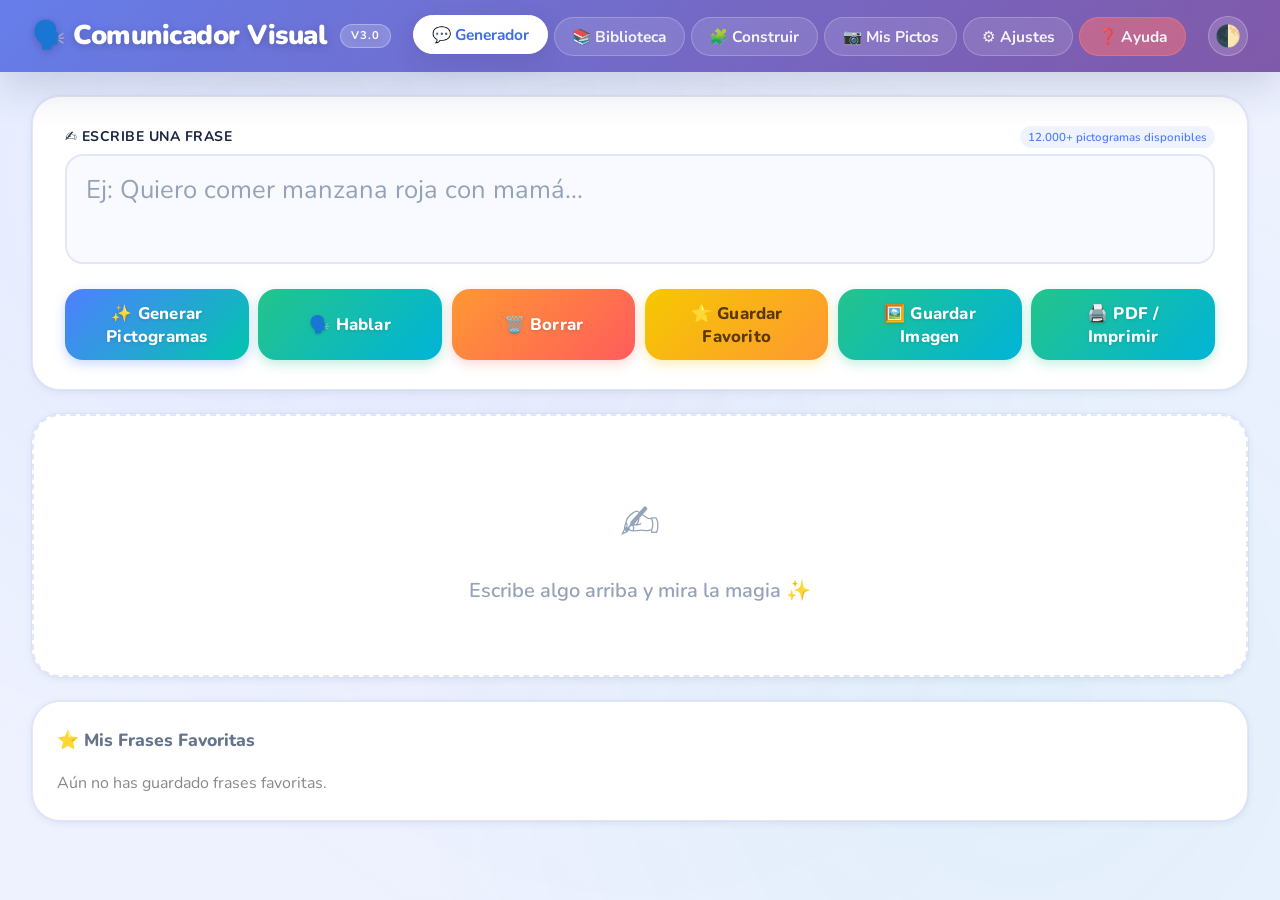
<file: index.html>
<!DOCTYPE html>
<html lang="es">
<head>
    <meta charset="UTF-8">
    <meta name="viewport" content="width=device-width, initial-scale=1.0">
    <title>Comunicador Visual TEA — 12.000+ Pictogramas</title>
    <meta name="description" content="Sistema CAA/TEA profesional con más de 12.000 pictogramas ARASAAC, offline-first, para comunicación aumentativa y alternativa.">
    <link rel="icon" href="data:image/svg+xml,<svg xmlns=%22http://www.w3.org/2000/svg%22 viewBox=%220 0 100 100%22><text y=%22.9em%22 font-size=%2290%22>🗣️</text></svg>">
    <link href="https://fonts.googleapis.com/css2?family=Nunito:wght@400;600;700;800;900&display=swap" rel="stylesheet">
    <link rel="stylesheet" href="css/style.css">
</head>
<body>
    <header>
        <h1>🗣️ Comunicador Visual <span class="app-badge">v3.0</span></h1>
        <nav>
            <button class="tab-btn active" onclick="switchTab('generator')">💬 Generador</button>
            <button class="tab-btn" onclick="switchTab('library')">📚 Biblioteca</button>
            <button class="tab-btn" onclick="switchTab('builder')">🧩 Construir</button>
            <button class="tab-btn" onclick="switchTab('custom')">📷 Mis Pictos</button>
            <button class="tab-btn" onclick="switchTab('settings')">⚙️ Ajustes</button>
            <button class="tab-btn help-btn" onclick="switchTab('help')">❓ Ayuda</button>
        </nav>
        <button id="theme-toggle" onclick="toggleTheme()">🌓</button>
    </header>

    <main>
        <!-- Sección 1: Generador -->
        <section id="generator" class="tab-content active">
            <div class="input-area">
            <div class="input-header">
                    <span class="input-header-title">✍️ Escribe una frase</span>
                    <span class="input-status" id="typing-status">12.000+ pictogramas disponibles</span>
                </div>
                <textarea id="text-input" placeholder="Ej: Quiero comer manzana roja con mamá..." spellcheck="false"></textarea>
                <div class="controls">
                    <button id="generate-btn" class="action-btn">✨ Generar Pictogramas</button>
                    <button id="speak-btn" class="action-btn speak">🗣️ Hablar</button>
                    <button id="clear-btn" class="action-btn clear">🗑️ Borrar</button>
                    <button id="save-fav-btn" class="action-btn fav">⭐ Guardar Favorito</button>
                    <button id="export-img-btn" class="action-btn export">🖼️ Guardar Imagen</button>
                    <button id="print-pdf-btn" class="action-btn export">🖨️ PDF / Imprimir</button>
                </div>
            </div>
            <div id="picto-output" class="picto-container" ondrop="drop(event)" ondragover="allowDrop(event)">
                <!-- Pictogramas generados aparecerán aquí -->
                <div class="empty-state">Escribe algo arriba y mira la magia ✨</div>
            </div>

            <div class="favorites-area">
                <h3>⭐ Mis Frases Favoritas</h3>
                <div id="favorites-list" class="favorites-container"></div>
            </div>
        </section>

        <!-- Sección 2: Biblioteca -->
        <section id="library" class="tab-content">
            <div class="library-controls">
                <input type="text" id="library-search" placeholder="🔍 Buscar pictograma...">
                <div class="filters">
                    <button class="filter-btn active" data-filter="all">Todos</button>
                    <button class="filter-btn category-people" data-filter="personas">Naranja (Personas)</button>
                    <button class="filter-btn category-actions" data-filter="acciones">Azul (Acciones)</button>
                    <button class="filter-btn category-objects" data-filter="objetos">Amarillo (Objetos)</button>
                    <button class="filter-btn category-places" data-filter="lugares">Verde (Lugares)</button>
                    <button class="filter-btn category-emotions" data-filter="emociones">Rojo (Emociones)</button>
                    <button class="filter-btn category-sports" data-filter="deportes">🏅 Deportes</button>
                </div>
                <div class="filters source-filters" style="margin-top: 1rem;">
                    <span style="font-weight:bold; align-self:center;">Fuente:</span>
                    <button class="filter-btn source-btn active" data-source="all">Todas</button>
                    <button class="filter-btn source-btn" data-source="ARASAAC">ARASAAC</button>
                    <button class="filter-btn source-btn" data-source="Mulberry">Mulberry</button>
                    <button class="filter-btn source-btn" data-source="Sclera">Sclera</button>
                    <button class="filter-btn source-btn" data-source="Plena Inclusión">Plena Inclusión</button>
                    <button class="filter-btn source-btn" data-source="Global Symbols">Global Symbols</button>
                    <button class="filter-btn source-btn" data-source="SymbolStix">SymbolStix</button>
                </div>
                <!-- Filtro por categoría gramatical -->
                <div class="filters gram-filters" style="margin-top: 0.75rem;">
                    <span style="font-weight:bold; align-self:center;">Gramática:</span>
                    <button class="filter-btn gram-btn active" data-gram="all">Todas</button>
                    <button class="filter-btn gram-btn" data-gram="pronombre">Pronombres</button>
                    <button class="filter-btn gram-btn" data-gram="verbo">Verbos</button>
                    <button class="filter-btn gram-btn" data-gram="sustantivo">Sustantivos</button>
                    <button class="filter-btn gram-btn" data-gram="adjetivo">Adjetivos</button>
                    <button class="filter-btn gram-btn" data-gram="adverbio">Adverbios</button>
                    <button class="filter-btn gram-btn" data-gram="numeral">Números</button>
                    <button class="filter-btn gram-btn" data-gram="interjección">Sociales</button>
                </div>
                <!-- Filtro de número (singular / plural) -->
                <div class="filters num-filters" style="margin-top: 0.75rem;">
                    <span style="font-weight:bold; align-self:center;">Número:</span>
                    <button class="filter-btn num-btn active" data-num="all">Todos</button>
                    <button class="filter-btn num-btn" data-num="singular">Singular</button>
                    <button class="filter-btn num-btn" data-num="plural">Plural</button>
                </div>
            </div>
            <div id="library-grid" class="picto-grid">
                <!-- Biblioteca completa se renderizará aquí -->
            </div>
        </section>

        <!-- Sección 3: Constructor -->
        <section id="builder" class="tab-content">
            <div class="builder-area">
                <div class="builder-controls">
                    <button id="builder-speak-btn" class="action-btn speak">🗣️ Hablar Frase</button>
                    <button id="builder-clear-btn" class="action-btn clear">🗑️ Vaciar Tablero</button>
                    <button id="builder-export-img-btn" class="action-btn export">🖼️ Guardar Imagen</button>
                    <button id="builder-print-pdf-btn" class="action-btn export">🖨️ PDF / Imprimir</button>
                </div>
                <div id="builder-board" class="picto-container builder-board" ondrop="drop(event)" ondragover="allowDrop(event)">
                    <div class="empty-state">Arrastra pictogramas aquí para construir frases 🧩</div>
                </div>
            </div>
            <div class="mini-library">
                <h3>Elige pictogramas:</h3>
                <div id="builder-library" class="picto-grid mini">
                    <!-- Mini biblioteca para arrastrar -->
                </div>
            </div>
        </section>

        <!-- Sección 4: Personalizados -->
        <section id="custom" class="tab-content">
            <div class="custom-form">
                <h2>Añadir Nuevo Pictograma</h2>
                <div class="form-group">
                    <label>Palabra o frase asociada:</label>
                    <input type="text" id="custom-word" placeholder="Ej: Mi perro Toby">
                </div>
                <div class="form-group">
                    <label>Categoría (Color):</label>
                    <select id="custom-category">
                        <option value="personas">Personas (Naranja)</option>
                        <option value="acciones">Acciones (Azul)</option>
                        <option value="objetos">Objetos (Amarillo)</option>
                        <option value="lugares">Lugares (Verde)</option>
                        <option value="emociones">Emociones (Rojo)</option>
                        <option value="alimentos">Alimentos (Marrón)</option>
                        <option value="otros">Otros (Blanco)</option>
                    </select>
                </div>
                <div class="form-group">
                    <label>Imagen:</label>
                    <input type="file" id="custom-image" accept="image/png, image/jpeg">
                    <div id="image-preview" class="preview-box">Preview de imagen</div>
                </div>
                <button id="save-custom-btn" class="action-btn">💾 Guardar Pictograma</button>
            </div>
            <div class="custom-gallery">
                <h3>Mis Pictogramas Personales</h3>
                <div id="custom-grid" class="picto-grid"></div>
            </div>
        </section>

        <!-- Sección 5: Ajustes -->
        <section id="settings" class="tab-content">
            <div class="settings-panel">
                <h2>Configuración</h2>

                <div class="setting-item">
                    <label>Modo Alto Contraste</label>
                    <label class="switch">
                        <input type="checkbox" id="high-contrast-toggle">
                        <span class="slider"></span>
                    </label>
                </div>

                <div class="setting-item">
                    <label>Mostrar texto bajo pictogramas</label>
                    <label class="switch">
                        <input type="checkbox" id="show-text-toggle" checked>
                        <span class="slider"></span>
                    </label>
                </div>

                <div class="setting-item">
                    <label>Voz (Síntesis):</label>
                    <select id="voice-select">
                        <option value="">Cargando voces...</option>
                    </select>
                </div>

                <div class="setting-item">
                    <label>Velocidad de voz:</label>
                    <input type="range" id="voice-rate" min="0.5" max="1.5" step="0.1" value="1.0">
                    <span id="rate-value">Normal</span>
                </div>

                <div class="setting-item" style="flex-direction: column; align-items: flex-start;">
                    <label style="margin-bottom: 0.5rem; font-weight: bold; color: var(--primary-color);">🤖 Generación con IA (Open Router)</label>
                    <div style="width: 100%; display: flex; flex-direction: column; gap: 0.5rem;">
                        <input type="password" id="api-key-input" placeholder="Introduce tu API Key de Open Router" style="width: 100%; padding: 0.8rem; font-size: 1rem; border-radius: var(--border-radius); border: 2px solid #ccc;">
                        <div style="display: flex; justify-content: space-between; align-items: center; width: 100%;">
                            <label style="font-size: 1rem;">Activar IA automática (genera sin pulsar botón):</label>
                            <label class="switch">
                                <input type="checkbox" id="auto-ai-toggle">
                                <span class="slider"></span>
                            </label>
                        </div>
                    </div>
                </div>

                <button id="reset-data-btn" class="action-btn clear" style="margin-top: 30px;">⚠️ Borrar todos los datos guardados</button>
            </div>
        </section>

        <!-- Sección 6: Ayuda -->
        <section id="help" class="tab-content">
            <div class="help-content">
                <h2>¿Cómo usar el Comunicador Visual?</h2>
                <div class="tutorial-steps">
                    <div class="step">
                        <h3>1. Escribe o Habla 📝</h3>
                        <p>En la pestaña "Generador", escribe cualquier frase. El sistema la convertirá automáticamente en pictogramas.</p>
                    </div>
                    <div class="step">
                        <h3>2. Escucha 🗣️</h3>
                        <p>Pulsa el botón "Hablar" y el dispositivo leerá la frase en voz alta.</p>
                    </div>
                    <div class="step">
                        <h3>3. Construye 🧩</h3>
                        <p>En "Construir", arrastra pictogramas desde abajo hacia el panel superior para armar tus propias oraciones visuales.</p>
                    </div>
                    <div class="step">
                        <h3>4. Personaliza 📷</h3>
                        <p>Sube fotos de tu familia, mascota o juguetes en "Mis Pictos" para usarlos en el comunicador.</p>
                    </div>
                    <div class="step">
                        <h3>🎨 Colores ARASAAC</h3>
                        <ul>
                            <li><span style="color: #0078D7; font-weight:bold;">Azul:</span> Acciones (Verbos)</li>
                            <li><span style="color: #FFB300; font-weight:bold;">Amarillo:</span> Objetos (Nombres)</li>
                            <li><span style="color: #E65100; font-weight:bold;">Naranja:</span> Personas / Pronombres</li>
                            <li><span style="color: #4CAF50; font-weight:bold;">Verde:</span> Lugares</li>
                            <li><span style="color: #D32F2F; font-weight:bold;">Rojo:</span> Emociones / Adjetivos</li>
                            <li><span style="color: #795548; font-weight:bold;">Marrón:</span> Alimentos</li>
                        </ul>
                    </div>
                </div>
            </div>
        </section>
    </main>

    <script src="js/models/StateModel.js"></script>
    <script src="js/models/DictModel.js"></script>
    <script src="js/views/AppView.js"></script>
    <script src="js/controllers/AppController.js"></script>
    <script src="js/app.js"></script>
</body>
</html>
</file>
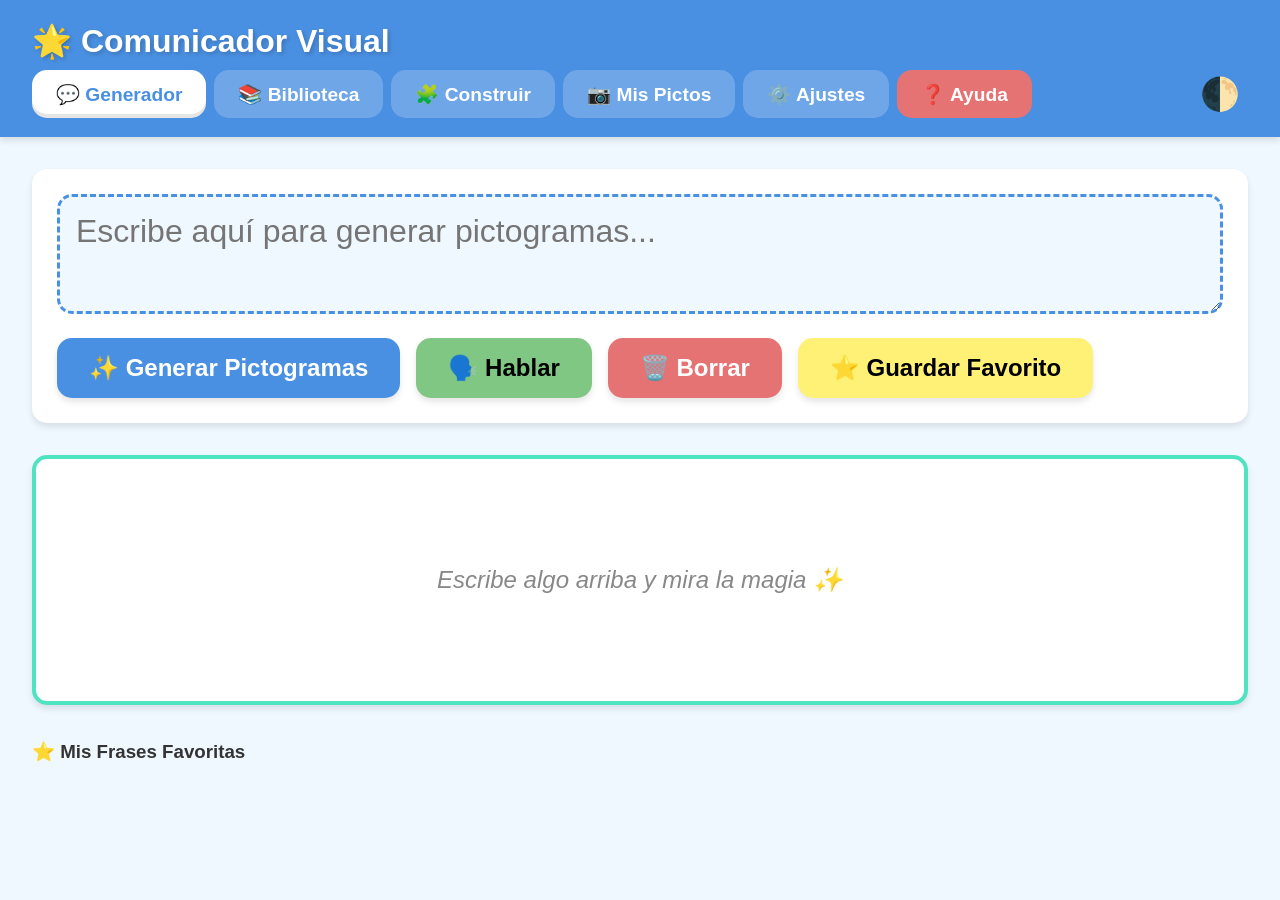
<file: pictogramas-tea.html>
<!DOCTYPE html>
<html lang="es">
<head>
    <meta charset="UTF-8">
    <meta name="viewport" content="width=device-width, initial-scale=1.0">
    <title>Comunicador Visual TEA</title>
    <style>
        :root {
            /* Colors */
            --bg-color: #f0f8ff;
            --text-color: #333;
            --primary-color: #4a90e2;
            --secondary-color: #50e3c2;
            --card-bg: #fff;

            /* ARASAAC Colors */
            --color-people: #ffb74d; /* Naranja */
            --color-actions: #64b5f6; /* Azul */
            --color-objects: #fff176; /* Amarillo */
            --color-places: #81c784; /* Verde */
            --color-emotions: #e57373; /* Rojo */
            --color-food: #a1887f; /* Marrón */
            --color-other: #ffffff; /* Blanco */

            /* Typography & Sizing */
            --font-family: 'Comic Sans MS', 'Arial Rounded MT Bold', Arial, sans-serif;
            --border-radius: 15px;
            --shadow: 0 4px 6px rgba(0,0,0,0.1);
        }

        [data-theme="dark"] {
            --bg-color: #1a1a2e;
            --text-color: #f0f0f0;
            --card-bg: #16213e;
            --shadow: 0 4px 6px rgba(0,0,0,0.4);
            /* Slightly dimmer AAC colors for dark mode, keeping hue */
            --color-people: #cc923e;
            --color-actions: #5091c5;
            --color-objects: #ccc15e;
            --color-places: #679f6a;
            --color-emotions: #b75c5c;
            --color-food: #816d66;
            --color-other: #444;
        }

        [data-contrast="high"] {
            --bg-color: #000;
            --text-color: #fff;
            --card-bg: #000;
            --border-color: #fff;
            --primary-color: #ffff00;
            --color-people: #fff;
            --color-actions: #fff;
            --color-objects: #fff;
            --color-places: #fff;
            --color-emotions: #fff;
            --color-food: #fff;
            --color-other: #fff;
        }

        * {
            box-sizing: border-box;
            margin: 0;
            padding: 0;
        }

        body {
            font-family: var(--font-family);
            background-color: var(--bg-color);
            color: var(--text-color);
            transition: background-color 0.3s, color 0.3s;
            line-height: 1.6;
        }

        header {
            background-color: var(--primary-color);
            color: white;
            padding: 1rem 2rem;
            display: flex;
            flex-wrap: wrap;
            justify-content: space-between;
            align-items: center;
            box-shadow: var(--shadow);
            position: sticky;
            top: 0;
            z-index: 100;
        }

        header h1 {
            font-size: 2rem;
            margin-right: 2rem;
            text-shadow: 2px 2px 4px rgba(0,0,0,0.2);
        }

        [data-contrast="high"] header {
            background-color: #000;
            border-bottom: 2px solid #fff;
        }

        nav {
            display: flex;
            gap: 0.5rem;
            flex-wrap: wrap;
        }

        .tab-btn {
            background-color: rgba(255,255,255,0.2);
            border: none;
            color: white;
            padding: 0.8rem 1.5rem;
            font-size: 1.2rem;
            font-weight: bold;
            border-radius: var(--border-radius);
            cursor: pointer;
            transition: background-color 0.2s, transform 0.1s;
        }

        [data-contrast="high"] .tab-btn {
            border: 2px solid #fff;
            color: #fff;
            background-color: #000;
        }

        .tab-btn:hover {
            background-color: rgba(255,255,255,0.4);
            transform: scale(1.05);
        }

        .tab-btn.active {
            background-color: white;
            color: var(--primary-color);
            box-shadow: inset 0 -4px 0 rgba(0,0,0,0.1);
        }

        [data-contrast="high"] .tab-btn.active {
            background-color: #fff;
            color: #000;
        }

        .help-btn {
            background-color: var(--color-emotions);
        }
        [data-contrast="high"] .help-btn { background-color: #000; border-color: yellow; color: yellow; }

        #theme-toggle {
            background: none;
            border: none;
            font-size: 2rem;
            cursor: pointer;
            padding: 0.5rem;
            transition: transform 0.2s;
        }
        #theme-toggle:hover { transform: rotate(20deg); }

        main {
            padding: 2rem;
            max-width: 1400px;
            margin: 0 auto;
        }

        .tab-content {
            display: none;
            animation: fadeIn 0.3s ease-in-out;
        }

        .tab-content.active {
            display: block;
        }

        @keyframes fadeIn {
            from { opacity: 0; transform: translateY(10px); }
            to { opacity: 1; transform: translateY(0); }
        }

        /* Generator Area */
        .input-area {
            background-color: var(--card-bg);
            padding: 1.5rem;
            border-radius: var(--border-radius);
            box-shadow: var(--shadow);
            margin-bottom: 2rem;
            border: 1px solid transparent;
        }
        [data-contrast="high"] .input-area { border-color: #fff; }

        textarea {
            width: 100%;
            height: 120px;
            font-size: 2rem;
            padding: 1rem;
            border: 3px dashed var(--primary-color);
            border-radius: var(--border-radius);
            background-color: var(--bg-color);
            color: var(--text-color);
            font-family: inherit;
            resize: vertical;
        }
        [data-contrast="high"] textarea { border: 3px solid #fff; }

        .controls {
            display: flex;
            gap: 1rem;
            margin-top: 1rem;
            flex-wrap: wrap;
        }

        .action-btn {
            padding: 1rem 2rem;
            font-size: 1.5rem;
            font-weight: bold;
            border: none;
            border-radius: var(--border-radius);
            cursor: pointer;
            box-shadow: var(--shadow);
            transition: transform 0.1s;
            color: white;
            background-color: var(--primary-color);
        }
        [data-contrast="high"] .action-btn { border: 2px solid #fff; background-color: #000 !important; color: #fff; }
        [data-contrast="high"] .action-btn:focus, [data-contrast="high"] .action-btn:hover { background-color: yellow !important; color: #000; border-color: yellow; }

        .action-btn:active { transform: scale(0.95); }
        .action-btn.speak { background-color: var(--color-places); color: #000; }
        .action-btn.clear { background-color: var(--color-emotions); }
        .action-btn.fav { background-color: var(--color-objects); color: #000; }

        /* Pictograms */
        .picto-container {
            display: flex;
            flex-wrap: wrap;
            gap: 1rem;
            padding: 2rem;
            background-color: var(--card-bg);
            border-radius: var(--border-radius);
            box-shadow: var(--shadow);
            min-height: 250px;
            align-items: center;
            justify-content: flex-start;
            border: 4px solid var(--secondary-color);
        }
        [data-contrast="high"] .picto-container { border-color: #fff; }

        .empty-state {
            width: 100%;
            text-align: center;
            font-size: 1.5rem;
            color: #888;
            font-style: italic;
        }
        [data-contrast="high"] .empty-state { color: #fff; }

        .pictogram {
            display: flex;
            flex-direction: column;
            align-items: center;
            justify-content: center;
            width: 180px;
            height: 220px;
            background-color: white;
            border: 6px solid #ccc;
            border-radius: 20px;
            padding: 10px;
            box-shadow: 0 6px 12px rgba(0,0,0,0.15);
            transition: transform 0.2s;
            cursor: grab;
            user-select: none;
        }

        .pictogram:active { cursor: grabbing; }
        .pictogram:hover { transform: scale(1.05) translateY(-5px); }

        [data-contrast="high"] .pictogram { background-color: #000; border-color: #fff; }

        /* ARASAAC Border Colors */
        .pictogram[data-category="personas"] { border-color: var(--color-people); }
        .pictogram[data-category="acciones"] { border-color: var(--color-actions); }
        .pictogram[data-category="objetos"] { border-color: var(--color-objects); }
        .pictogram[data-category="lugares"] { border-color: var(--color-places); }
        .pictogram[data-category="emociones"] { border-color: var(--color-emotions); }
        .pictogram[data-category="alimentos"] { border-color: var(--color-food); }
        .pictogram[data-category="otros"] { border-color: var(--color-other); }

        [data-contrast="high"] .pictogram[data-category] { border-color: #fff; }

        .picto-img {
            width: 140px;
            height: 140px;
            object-fit: contain;
            font-size: 100px; /* For emojis */
            display: flex;
            align-items: center;
            justify-content: center;
        }

        .picto-label {
            margin-top: auto;
            font-size: 1.2rem;
            font-weight: bold;
            text-transform: uppercase;
            text-align: center;
            color: #000;
            width: 100%;
            overflow: hidden;
            text-overflow: ellipsis;
            white-space: nowrap;
        }
        [data-contrast="high"] .picto-label { color: #fff; }

        .hide-text .picto-label { display: none; }

        /* Remove Button */
        .remove-btn {
            position: absolute;
            top: -10px;
            right: -10px;
            background: red;
            color: white;
            border: none;
            border-radius: 50%;
            width: 30px;
            height: 30px;
            font-size: 16px;
            font-weight: bold;
            cursor: pointer;
            display: none;
            box-shadow: 0 2px 4px rgba(0,0,0,0.2);
            z-index: 10;
        }
        .pictogram { position: relative; }
        .pictogram:hover .remove-btn { display: block; }
        .builder-board .pictogram .remove-btn { display: block; }

        /* AI Elements */
        .ai-generate-btn {
            background-color: var(--primary-color);
            color: white;
            border: none;
            border-radius: 10px;
            padding: 8px;
            font-size: 0.9rem;
            font-weight: bold;
            cursor: pointer;
            margin-top: 10px;
            text-align: center;
            box-shadow: 0 2px 4px rgba(0,0,0,0.2);
            transition: transform 0.1s, background-color 0.2s;
            width: 90%;
        }
        .ai-generate-btn:hover {
            transform: scale(1.05);
            background-color: var(--secondary-color);
            color: black;
        }
        .ai-generate-btn:active {
            transform: scale(0.95);
        }

        .loading-spinner {
            font-size: 3rem;
            animation: spin 2s linear infinite;
            display: flex;
            align-items: center;
            justify-content: center;
            height: 100px;
        }

        @keyframes spin {
            0% { transform: rotate(0deg); }
            100% { transform: rotate(360deg); }
        }

        /* Library Area */
        .library-controls {
            display: flex;
            flex-direction: column;
            gap: 1rem;
            margin-bottom: 2rem;
        }

        #library-search {
            width: 100%;
            font-size: 1.5rem;
            padding: 1rem;
            border-radius: var(--border-radius);
            border: 2px solid var(--primary-color);
            background-color: var(--card-bg);
            color: var(--text-color);
        }
        [data-contrast="high"] #library-search { border-color: #fff; }

        .filters {
            display: flex;
            gap: 0.5rem;
            flex-wrap: wrap;
        }

        .filter-btn {
            padding: 0.5rem 1rem;
            font-size: 1.1rem;
            border: 2px solid #ccc;
            border-radius: 20px;
            background: var(--card-bg);
            color: var(--text-color);
            cursor: pointer;
            font-weight: bold;
        }
        [data-contrast="high"] .filter-btn { border-color: #fff; }

        .filter-btn.active {
            border-color: var(--text-color);
            background: var(--text-color);
            color: var(--bg-color);
        }

        .category-people { border-color: var(--color-people); color: var(--color-people); }
        .category-actions { border-color: var(--color-actions); color: var(--color-actions); }
        .category-objects { border-color: var(--color-objects); color: var(--color-objects); }
        .category-places { border-color: var(--color-places); color: var(--color-places); }
        .category-emotions { border-color: var(--color-emotions); color: var(--color-emotions); }
        .category-food { border-color: var(--color-food); color: var(--color-food); }

        .picto-grid {
            display: grid;
            grid-template-columns: repeat(auto-fill, minmax(180px, 1fr));
            gap: 1.5rem;
            justify-items: center;
        }

        /* Builder Area */
        .builder-area { margin-bottom: 2rem; }
        .builder-controls { margin-bottom: 1rem; display: flex; gap: 1rem; }
        .builder-board { min-height: 300px; border: 4px dashed var(--secondary-color); }

        .mini-library h3 { margin-bottom: 1rem; }
        .mini-library .picto-grid.mini {
            grid-template-columns: repeat(auto-fill, minmax(120px, 1fr));
            gap: 1rem;
            background: var(--card-bg);
            padding: 1rem;
            border-radius: var(--border-radius);
            max-height: 400px;
            overflow-y: auto;
            border: 1px solid transparent;
        }
        [data-contrast="high"] .mini-library .picto-grid.mini { border-color: #fff; }

        .mini-library .pictogram {
            width: 120px;
            height: 150px;
            border-width: 4px;
        }
        .mini-library .picto-img { width: 80px; height: 80px; font-size: 60px; }
        .mini-library .picto-label { font-size: 0.9rem; }

        /* Custom Area */
        .custom-form {
            background: var(--card-bg);
            padding: 2rem;
            border-radius: var(--border-radius);
            box-shadow: var(--shadow);
            margin-bottom: 2rem;
            border: 1px solid transparent;
        }
        [data-contrast="high"] .custom-form { border-color: #fff; }

        .form-group {
            margin-bottom: 1.5rem;
        }
        .form-group label {
            display: block;
            font-size: 1.2rem;
            font-weight: bold;
            margin-bottom: 0.5rem;
        }
        .form-group input[type="text"], .form-group select {
            width: 100%;
            padding: 1rem;
            font-size: 1.2rem;
            border-radius: var(--border-radius);
            border: 2px solid #ccc;
            background: var(--bg-color);
            color: var(--text-color);
        }
        [data-contrast="high"] .form-group input, [data-contrast="high"] .form-group select { border-color: #fff; }

        .preview-box {
            width: 180px;
            height: 180px;
            border: 4px dashed #ccc;
            border-radius: var(--border-radius);
            display: flex;
            align-items: center;
            justify-content: center;
            margin-top: 1rem;
            overflow: hidden;
        }
        .preview-box img { width: 100%; height: 100%; object-fit: contain; }

        /* Settings Area */
        .settings-panel {
            background: var(--card-bg);
            padding: 2rem;
            border-radius: var(--border-radius);
            box-shadow: var(--shadow);
            max-width: 600px;
            border: 1px solid transparent;
        }
        [data-contrast="high"] .settings-panel { border-color: #fff; }
        .setting-item {
            display: flex;
            justify-content: space-between;
            align-items: center;
            padding: 1rem 0;
            border-bottom: 1px solid #ccc;
            font-size: 1.2rem;
            flex-wrap: wrap;
            gap: 1rem;
        }
        [data-contrast="high"] .setting-item { border-color: #fff; }

        /* Toggle Switch */
        .switch {
            position: relative;
            display: inline-block;
            width: 60px;
            height: 34px;
        }
        .switch input { opacity: 0; width: 0; height: 0; }
        .slider {
            position: absolute;
            cursor: pointer;
            top: 0; left: 0; right: 0; bottom: 0;
            background-color: #ccc;
            transition: .4s;
            border-radius: 34px;
        }
        .slider:before {
            position: absolute;
            content: "";
            height: 26px; width: 26px;
            left: 4px; bottom: 4px;
            background-color: white;
            transition: .4s;
            border-radius: 50%;
        }
        input:checked + .slider { background-color: var(--primary-color); }
        [data-contrast="high"] input:checked + .slider { background-color: yellow; }
        [data-contrast="high"] input:checked + .slider:before { background-color: #000; }
        input:checked + .slider:before { transform: translateX(26px); }

        /* Favorites */
        .favorites-area { margin-top: 2rem; }
        .favorites-container {
            display: flex;
            flex-direction: column;
            gap: 1rem;
            margin-top: 1rem;
        }
        .fav-item {
            background: var(--card-bg);
            padding: 1rem;
            border-radius: var(--border-radius);
            display: flex;
            justify-content: space-between;
            align-items: center;
            box-shadow: var(--shadow);
            font-size: 1.2rem;
            border: 1px solid transparent;
        }
        [data-contrast="high"] .fav-item { border-color: #fff; }
        .fav-item .fav-text { font-weight: bold; cursor: pointer; flex: 1; }
        .fav-item .fav-text:hover { color: var(--primary-color); }
        [data-contrast="high"] .fav-item .fav-text:hover { color: yellow; }

        /* Help Area */
        .help-content {
            background: var(--card-bg);
            padding: 2rem;
            border-radius: var(--border-radius);
            font-size: 1.2rem;
            border: 1px solid transparent;
        }
        [data-contrast="high"] .help-content { border-color: #fff; }
        .tutorial-steps {
            display: grid;
            grid-template-columns: repeat(auto-fit, minmax(250px, 1fr));
            gap: 2rem;
            margin-top: 2rem;
        }
        .step {
            background: var(--bg-color);
            padding: 1.5rem;
            border-radius: var(--border-radius);
            border-left: 8px solid var(--primary-color);
        }
        [data-contrast="high"] .step { border-left-color: yellow; border: 1px solid #fff; }

        @media (max-width: 768px) {
            header h1 { font-size: 1.5rem; }
            .tab-btn { font-size: 1rem; padding: 0.6rem 1rem; }
            .action-btn { font-size: 1.2rem; padding: 0.8rem 1.5rem; width: 100%; }
            .controls { flex-direction: column; }
            .pictogram { width: 140px; height: 180px; }
            .picto-img { width: 100px; height: 100px; font-size: 70px; }
            .picto-label { font-size: 1rem; }
        }
    </style>
</head>
<body>
    <header>
        <h1>🌟 Comunicador Visual</h1>
        <nav>
            <button class="tab-btn active" onclick="switchTab('generator')">💬 Generador</button>
            <button class="tab-btn" onclick="switchTab('library')">📚 Biblioteca</button>
            <button class="tab-btn" onclick="switchTab('builder')">🧩 Construir</button>
            <button class="tab-btn" onclick="switchTab('custom')">📷 Mis Pictos</button>
            <button class="tab-btn" onclick="switchTab('settings')">⚙️ Ajustes</button>
            <button class="tab-btn help-btn" onclick="switchTab('help')">❓ Ayuda</button>
        </nav>
        <button id="theme-toggle" onclick="toggleTheme()">🌓</button>
    </header>

    <main>
        <!-- Sección 1: Generador -->
        <section id="generator" class="tab-content active">
            <div class="input-area">
                <textarea id="text-input" placeholder="Escribe aquí para generar pictogramas..." spellcheck="false"></textarea>
                <div class="controls">
                    <button id="generate-btn" class="action-btn">✨ Generar Pictogramas</button>
                    <button id="speak-btn" class="action-btn speak">🗣️ Hablar</button>
                    <button id="clear-btn" class="action-btn clear">🗑️ Borrar</button>
                    <button id="save-fav-btn" class="action-btn fav">⭐ Guardar Favorito</button>
                </div>
            </div>
            <div id="picto-output" class="picto-container" ondrop="drop(event)" ondragover="allowDrop(event)">
                <!-- Pictogramas generados aparecerán aquí -->
                <div class="empty-state">Escribe algo arriba y mira la magia ✨</div>
            </div>

            <div class="favorites-area">
                <h3>⭐ Mis Frases Favoritas</h3>
                <div id="favorites-list" class="favorites-container"></div>
            </div>
        </section>

        <!-- Sección 2: Biblioteca -->
        <section id="library" class="tab-content">
            <div class="library-controls">
                <input type="text" id="library-search" placeholder="🔍 Buscar pictograma...">
                <div class="filters">
                    <button class="filter-btn active" data-filter="all">Todos</button>
                    <button class="filter-btn category-people" data-filter="personas">Naranja (Personas)</button>
                    <button class="filter-btn category-actions" data-filter="acciones">Azul (Acciones)</button>
                    <button class="filter-btn category-objects" data-filter="objetos">Amarillo (Objetos)</button>
                    <button class="filter-btn category-places" data-filter="lugares">Verde (Lugares)</button>
                    <button class="filter-btn category-emotions" data-filter="emociones">Rojo (Emociones)</button>
                    <button class="filter-btn category-food" data-filter="alimentos">Marrón (Alimentos)</button>
                </div>
            </div>
            <div id="library-grid" class="picto-grid">
                <!-- Biblioteca completa se renderizará aquí -->
            </div>
        </section>

        <!-- Sección 3: Constructor -->
        <section id="builder" class="tab-content">
            <div class="builder-area">
                <div class="builder-controls">
                    <button id="builder-speak-btn" class="action-btn speak">🗣️ Hablar Frase</button>
                    <button id="builder-clear-btn" class="action-btn clear">🗑️ Vaciar Tablero</button>
                </div>
                <div id="builder-board" class="picto-container builder-board" ondrop="drop(event)" ondragover="allowDrop(event)">
                    <div class="empty-state">Arrastra pictogramas aquí para construir frases 🧩</div>
                </div>
            </div>
            <div class="mini-library">
                <h3>Elige pictogramas:</h3>
                <div id="builder-library" class="picto-grid mini">
                    <!-- Mini biblioteca para arrastrar -->
                </div>
            </div>
        </section>

        <!-- Sección 4: Personalizados -->
        <section id="custom" class="tab-content">
            <div class="custom-form">
                <h2>Añadir Nuevo Pictograma</h2>
                <div class="form-group">
                    <label>Palabra o frase asociada:</label>
                    <input type="text" id="custom-word" placeholder="Ej: Mi perro Toby">
                </div>
                <div class="form-group">
                    <label>Categoría (Color):</label>
                    <select id="custom-category">
                        <option value="personas">Personas (Naranja)</option>
                        <option value="acciones">Acciones (Azul)</option>
                        <option value="objetos">Objetos (Amarillo)</option>
                        <option value="lugares">Lugares (Verde)</option>
                        <option value="emociones">Emociones (Rojo)</option>
                        <option value="alimentos">Alimentos (Marrón)</option>
                        <option value="otros">Otros (Blanco)</option>
                    </select>
                </div>
                <div class="form-group">
                    <label>Imagen:</label>
                    <input type="file" id="custom-image" accept="image/png, image/jpeg">
                    <div id="image-preview" class="preview-box">Preview de imagen</div>
                </div>
                <button id="save-custom-btn" class="action-btn">💾 Guardar Pictograma</button>
            </div>
            <div class="custom-gallery">
                <h3>Mis Pictogramas Personales</h3>
                <div id="custom-grid" class="picto-grid"></div>
            </div>
        </section>

        <!-- Sección 5: Ajustes -->
        <section id="settings" class="tab-content">
            <div class="settings-panel">
                <h2>Configuración</h2>

                <div class="setting-item">
                    <label>Modo Alto Contraste</label>
                    <label class="switch">
                        <input type="checkbox" id="high-contrast-toggle">
                        <span class="slider"></span>
                    </label>
                </div>

                <div class="setting-item">
                    <label>Mostrar texto bajo pictogramas</label>
                    <label class="switch">
                        <input type="checkbox" id="show-text-toggle" checked>
                        <span class="slider"></span>
                    </label>
                </div>

                <div class="setting-item">
                    <label>Voz (Síntesis):</label>
                    <select id="voice-select">
                        <option value="">Cargando voces...</option>
                    </select>
                </div>

                <div class="setting-item">
                    <label>Velocidad de voz:</label>
                    <input type="range" id="voice-rate" min="0.5" max="1.5" step="0.1" value="1.0">
                    <span id="rate-value">Normal</span>
                </div>

                <div class="setting-item" style="flex-direction: column; align-items: flex-start;">
                    <label style="margin-bottom: 0.5rem; font-weight: bold; color: var(--primary-color);">🤖 Generación con IA (Open Router)</label>
                    <div style="width: 100%; display: flex; flex-direction: column; gap: 0.5rem;">
                        <input type="password" id="api-key-input" placeholder="Introduce tu API Key de Open Router" style="width: 100%; padding: 0.8rem; font-size: 1rem; border-radius: var(--border-radius); border: 2px solid #ccc;">
                        <div style="display: flex; justify-content: space-between; align-items: center; width: 100%;">
                            <label style="font-size: 1rem;">Activar IA automática (genera sin pulsar botón):</label>
                            <label class="switch">
                                <input type="checkbox" id="auto-ai-toggle">
                                <span class="slider"></span>
                            </label>
                        </div>
                    </div>
                </div>

                <button id="reset-data-btn" class="action-btn clear" style="margin-top: 30px;">⚠️ Borrar todos los datos guardados</button>
            </div>
        </section>

        <!-- Sección 6: Ayuda -->
        <section id="help" class="tab-content">
            <div class="help-content">
                <h2>¿Cómo usar el Comunicador Visual?</h2>
                <div class="tutorial-steps">
                    <div class="step">
                        <h3>1. Escribe o Habla 📝</h3>
                        <p>En la pestaña "Generador", escribe cualquier frase. El sistema la convertirá automáticamente en pictogramas.</p>
                    </div>
                    <div class="step">
                        <h3>2. Escucha 🗣️</h3>
                        <p>Pulsa el botón "Hablar" y el dispositivo leerá la frase en voz alta.</p>
                    </div>
                    <div class="step">
                        <h3>3. Construye 🧩</h3>
                        <p>En "Construir", arrastra pictogramas desde abajo hacia el panel superior para armar tus propias oraciones visuales.</p>
                    </div>
                    <div class="step">
                        <h3>4. Personaliza 📷</h3>
                        <p>Sube fotos de tu familia, mascota o juguetes en "Mis Pictos" para usarlos en el comunicador.</p>
                    </div>
                    <div class="step">
                        <h3>🎨 Colores ARASAAC</h3>
                        <ul>
                            <li><span style="color: #0078D7; font-weight:bold;">Azul:</span> Acciones (Verbos)</li>
                            <li><span style="color: #FFB300; font-weight:bold;">Amarillo:</span> Objetos (Nombres)</li>
                            <li><span style="color: #E65100; font-weight:bold;">Naranja:</span> Personas / Pronombres</li>
                            <li><span style="color: #4CAF50; font-weight:bold;">Verde:</span> Lugares</li>
                            <li><span style="color: #D32F2F; font-weight:bold;">Rojo:</span> Emociones / Adjetivos</li>
                            <li><span style="color: #795548; font-weight:bold;">Marrón:</span> Alimentos</li>
                        </ul>
                    </div>
                </div>
            </div>
        </section>
    </main>

    <script>
        /* =========================================================================
           1. DICCIONARIO DE PICTOGRAMAS (Más de 350 entradas con emojis/SVGs)
           ========================================================================= */
        const diccionario = [

            // PERSONAS Y PRONOMBRES (Naranja)
            { palabras: ["yo", "mi", "me", "conmigo"], img: "🧍", cat: "personas" },
            { palabras: ["tu", "tú", "te", "ti", "contigo"], img: "👉", cat: "personas" },
            { palabras: ["el", "él", "ella", "le", "lo", "la"], img: "👤", cat: "personas" },
            { palabras: ["nosotros", "nosotras", "nos"], img: "👥", cat: "personas" },
            { palabras: ["vosotros", "vosotras", "ustedes", "os"], img: "👉👥", cat: "personas" },
            { palabras: ["ellos", "ellas", "les", "los", "las"], img: "🗣️", cat: "personas" },
            { palabras: ["mama", "mamá", "madre", "mami"], img: "👩", cat: "personas" },
            { palabras: ["papa", "papá", "padre", "papi"], img: "👨", cat: "personas" },
            { palabras: ["hermano", "hermana", "hermanos"], img: "👦", cat: "personas" },
            { palabras: ["abuela", "abuelo", "abuelos"], img: "👵", cat: "personas" },
            { palabras: ["bebe", "bebé", "nene", "nena"], img: "👶", cat: "personas" },
            { palabras: ["amigo", "amiga", "amigos", "compañero"], img: "🧑‍🤝‍🧑", cat: "personas" },
            { palabras: ["profesor", "profesora", "maestro", "profe"], img: "👨‍🏫", cat: "personas" },
            { palabras: ["medico", "médico", "doctor", "doctora"], img: "👨‍⚕️", cat: "personas" },
            { palabras: ["policia", "policía"], img: "👮", cat: "personas" },
            { palabras: ["bombero"], img: "👨‍🚒", cat: "personas" },
            { palabras: ["niño", "niña", "niños", "chico", "chica"], img: "🧒", cat: "personas" },
            { palabras: ["hombre", "señor"], img: "👨", cat: "personas" },
            { palabras: ["mujer", "señora"], img: "👩", cat: "personas" },
            { palabras: ["familia"], img: "👪", cat: "personas" },

            // ACCIONES Y VERBOS COMPLETOS (Azul)
            { palabras: ["querer", "quiero", "quiere", "queremos", "quise", "queria", "quería"], img: "👐", cat: "acciones" },
            { palabras: ["tener", "tengo", "tiene", "tenemos", "tuve", "tenia", "tenía", "teniendo"], img: "🤲", cat: "acciones" },
            { palabras: ["ir", "voy", "vamos", "fue", "fui", "yendo", "iremos", "va", "van"], img: "🚶", cat: "acciones" },
            { palabras: ["venir", "ven", "vengo", "viene", "viniendo", "vinieron", "vino"], img: "🏃", cat: "acciones" },
            { palabras: ["estar", "estoy", "esta", "está", "estamos", "estuve", "estaba", "estando", "estan", "están"], img: "📍", cat: "acciones" },
            { palabras: ["ser", "soy", "es", "somos", "fui", "era", "siendo", "son"], img: "👤", cat: "acciones" },
            { palabras: ["hacer", "hago", "hace", "hacemos", "hice", "haciendo", "hacen"], img: "🛠️", cat: "acciones" },
            { palabras: ["ver", "veo", "mirar", "miro", "ve", "vimos", "viendo", "mira", "mirando"], img: "👁️", cat: "acciones" },
            { palabras: ["escuchar", "escucho", "oir", "oigo", "escucha", "escuchando", "oye", "oyendo"], img: "👂", cat: "acciones" },
            { palabras: ["comer", "como", "come", "comiendo", "comemos", "comi", "comí", "comeran", "comio"], img: "🍽️", cat: "acciones" },
            { palabras: ["beber", "bebo", "bebe", "tomar", "tomo", "toma", "bebiendo", "tomando"], img: "🚰", cat: "acciones" },
            { palabras: ["dormir", "duermo", "duerme", "dormimos", "durmiendo", "durmio"], img: "💤", cat: "acciones" },
            { palabras: ["jugar", "juego", "juega", "jugamos", "jugando", "jugue"], img: "🎮", cat: "acciones" },
            { palabras: ["correr", "corro", "corre", "corriendo", "corremos", "corri"], img: "🏃‍♂️", cat: "acciones" },
            { palabras: ["saltar", "salto", "salta", "saltando", "saltamos"], img: "🦘", cat: "acciones" },
            { palabras: ["caminar", "camino", "andar", "pasear", "camina", "caminando", "paseando"], img: "🚶‍♂️", cat: "acciones" },
            { palabras: ["hablar", "hablo", "decir", "digo", "habla", "hablando", "dice", "diciendo"], img: "🗣️", cat: "acciones" },
            { palabras: ["leer", "leo", "lee", "leyendo", "leemos", "lei"], img: "📖", cat: "acciones" },
            { palabras: ["escribir", "escribo", "escribe", "escribiendo", "escribimos"], img: "✍️", cat: "acciones" },
            { palabras: ["dibujar", "dibujo", "pintar", "pinto", "dibuja", "dibujando", "pinta", "pintando"], img: "🎨", cat: "acciones" },
            { palabras: ["cantar", "canto", "canta", "cantando", "cantamos"], img: "🎤", cat: "acciones" },
            { palabras: ["bailar", "bailo", "baila", "bailando", "bailamos"], img: "💃", cat: "acciones" },
            { palabras: ["dar", "doy", "da", "dame", "dando", "dimos", "dio"], img: "🎁", cat: "acciones" },
            { palabras: ["tomar", "coger", "agarro", "coge", "cogiendo", "agarrando", "agarra"], img: "✊", cat: "acciones" },
            { palabras: ["poner", "pongo", "pone", "poniendo", "pon", "puso"], img: "📥", cat: "acciones" },
            { palabras: ["quitar", "quito", "quita", "sacar", "quitando", "saca", "sacando"], img: "📤", cat: "acciones" },
            { palabras: ["abrir", "abro", "abre", "abriendo", "abrimos"], img: "👐", cat: "acciones" },
            { palabras: ["cerrar", "cierro", "cierra", "cerrando", "cerramos"], img: "🚪", cat: "acciones" },
            { palabras: ["entrar", "entro", "entra", "entrando", "entramos"], img: "🚶‍♂️➡️", cat: "acciones" },
            { palabras: ["salir", "salgo", "sale", "saliendo", "salimos", "salio"], img: "🚪🏃", cat: "acciones" },
            { palabras: ["subir", "subo", "sube", "subiendo", "subimos"], img: "⬆️", cat: "acciones" },
            { palabras: ["bajar", "bajo", "baje", "baja", "bajando", "bajamos"], img: "⬇️", cat: "acciones" },
            { palabras: ["esperar", "espero", "espera", "esperando", "esperamos"], img: "⏳", cat: "acciones" },
            { palabras: ["parar", "paro", "para", "detener", "parando", "deteniendo"], img: "🛑", cat: "acciones" },
            { palabras: ["ayudar", "ayudo", "ayuda", "ayudame", "ayudando", "ayudamos"], img: "🤝", cat: "acciones" },
            { palabras: ["gustar", "gusta", "gusto", "agradar", "gustan"], img: "👍", cat: "acciones" },
            { palabras: ["pensar", "pienso", "piensa", "pensando", "pensamos"], img: "💭", cat: "acciones" },
            { palabras: ["saber", "se", "sé", "sabe", "sabiendo", "sabemos", "supo"], img: "💡", cat: "acciones" },
            { palabras: ["aprender", "aprendo", "aprende", "aprendiendo", "aprendemos"], img: "🧠", cat: "acciones" },
            { palabras: ["lavar", "lavo", "lava", "limpiar", "limpia", "lavando", "limpiando"], img: "🧼", cat: "acciones" },
            { palabras: ["bañar", "baño", "duchar", "ducho", "bañando", "duchando", "baña"], img: "🛀", cat: "acciones" },
            { palabras: ["vestir", "visto", "ropa", "ponerse", "vistiendo", "viste"], img: "👕", cat: "acciones" },
            { palabras: ["comprar", "compro", "compra", "comprando", "compramos"], img: "🛒", cat: "acciones" },
            { palabras: ["pagar", "pago", "paga", "pagando", "pagamos"], img: "💵", cat: "acciones" },
            { palabras: ["llorar", "lloro", "llora", "llorando", "lloramos"], img: "😢", cat: "acciones" },
            { palabras: ["reir", "rio", "rie", "sonreir", "riendo", "sonriendo", "sonrie"], img: "😄", cat: "acciones" },
            { palabras: ["gritar", "grito", "grita", "gritando", "gritamos"], img: "😫", cat: "acciones" },
            { palabras: ["abrazar", "abrazo", "abraza", "abrazando", "abrazamos"], img: "🫂", cat: "acciones" },
            { palabras: ["besar", "beso", "besa", "besando", "besamos"], img: "💋", cat: "acciones" },
            { palabras: ["doler", "duele", "lastimar", "doliendo", "duelen"], img: "🤕", cat: "acciones" },
            { palabras: ["terminar", "termino", "acabar", "fin", "terminando", "termina"], img: "🏁", cat: "acciones" },
            { palabras: ["caer", "caigo", "cae", "cayendo", "cayo", "caí"], img: "💥", cat: "acciones" },
            { palabras: ["romper", "rompo", "rompe", "rompiendo", "roto"], img: "🔨", cat: "acciones" },
            { palabras: ["trabajar", "trabajo", "trabaja", "trabajando"], img: "💼", cat: "acciones" },
            { palabras: ["estudiar", "estudio", "estudia", "estudiando"], img: "📚", cat: "acciones" },
            { palabras: ["ganar", "gano", "gana", "ganando"], img: "🏆", cat: "acciones" },
            { palabras: ["perder", "pierdo", "pierde", "perdiendo"], img: "❌", cat: "acciones" },
            { palabras: ["volar", "vuelo", "vuela", "volando"], img: "🦅", cat: "acciones" },
            { palabras: ["nadar", "nado", "nada", "nadando"], img: "🏊", cat: "acciones" },
            { palabras: ["pelear", "peleo", "pelea", "peleando", "luchar"], img: "🥊", cat: "acciones" },
            { palabras: ["esconder", "escondo", "esconde", "escondiendo"], img: "🙈", cat: "acciones" },
            { palabras: ["buscar", "busco", "busca", "buscando"], img: "🔍", cat: "acciones" },
            { palabras: ["encontrar", "encuentro", "encuentra", "encontrando"], img: "🎯", cat: "acciones" },
            { palabras: ["cocinar", "cocino", "cocina", "cocinando"], img: "🍳", cat: "acciones" },
            { palabras: ["cortar", "corto", "corta", "cortando"], img: "✂️", cat: "acciones" },
            { palabras: ["peinar", "peino", "peina", "peinando"], img: "🪮", cat: "acciones" },
            { palabras: ["cepillar", "cepillo", "cepilla", "cepillando"], img: "🪥", cat: "acciones" },
            { palabras: ["despertar", "despierto", "despierta", "despertando"], img: "⏰", cat: "acciones" },
            { palabras: ["levantar", "levanto", "levanta", "levantando"], img: "⬆️", cat: "acciones" },
            { palabras: ["sentar", "siento", "sienta", "sentando"], img: "🪑", cat: "acciones" },
            { palabras: ["acostar", "acuesto", "acuesta", "acostando"], img: "🛏️", cat: "acciones" },

            // OBJETOS (Amarillo)
            { palabras: ["agua", "aguas"], img: "💧", cat: "objetos" },
            { palabras: ["juguete", "juguetes"], img: "🧸", cat: "objetos" },
            { palabras: ["pelota", "balon", "bola"], img: "⚽", cat: "objetos" },
            { palabras: ["coche", "auto", "carro", "vehiculo"], img: "🚗", cat: "objetos" },
            { palabras: ["tren", "ferrocarril"], img: "🚂", cat: "objetos" },
            { palabras: ["avion", "avión"], img: "✈️", cat: "objetos" },
            { palabras: ["barco", "bote", "lancha"], img: "⛵", cat: "objetos" },
            { palabras: ["bicicleta", "bici"], img: "🚲", cat: "objetos" },
            { palabras: ["libro", "cuento", "libros"], img: "📚", cat: "objetos" },
            { palabras: ["lapiz", "lápiz", "boli", "boligrafo", "lapicero"], img: "✏️", cat: "objetos" },
            { palabras: ["papel", "hoja", "folio"], img: "📄", cat: "objetos" },
            { palabras: ["tijeras", "tijera"], img: "✂️", cat: "objetos" },
            { palabras: ["pegamento", "cola"], img: "🧴", cat: "objetos" },
            { palabras: ["mesa", "escritorio", "pupitre"], img: "🪑", cat: "objetos" },
            { palabras: ["silla", "asiento", "sillon"], img: "🪑", cat: "objetos" },
            { palabras: ["cama", "camita"], img: "🛏️", cat: "objetos" },
            { palabras: ["sofa", "sofá"], img: "🛋️", cat: "objetos" },
            { palabras: ["puerta"], img: "🚪", cat: "objetos" },
            { palabras: ["ventana", "cristal"], img: "🪟", cat: "objetos" },
            { palabras: ["television", "tv", "tele", "televisor"], img: "📺", cat: "objetos" },
            { palabras: ["ordenador", "computadora", "pc", "portatil"], img: "💻", cat: "objetos" },
            { palabras: ["tablet", "ipad", "tableta"], img: "📱", cat: "objetos" },
            { palabras: ["telefono", "movil", "celular", "smartphone"], img: "📱", cat: "objetos" },
            { palabras: ["auriculares", "cascos", "audifonos"], img: "🎧", cat: "objetos" },
            { palabras: ["reloj"], img: "⌚", cat: "objetos" },
            { palabras: ["gafas", "lentes", "anteojos"], img: "👓", cat: "objetos" },
            { palabras: ["ropa", "prendas"], img: "👕", cat: "objetos" },
            { palabras: ["pantalon", "pantalón", "pantalones"], img: "👖", cat: "objetos" },
            { palabras: ["camiseta", "playera", "remera"], img: "👕", cat: "objetos" },
            { palabras: ["zapatos", "zapatillas", "calzado"], img: "👟", cat: "objetos" },
            { palabras: ["calcetines", "medias"], img: "🧦", cat: "objetos" },
            { palabras: ["abrigo", "chaqueta", "chamarra", "sueter"], img: "🧥", cat: "objetos" },
            { palabras: ["sombrero", "gorra", "gorro"], img: "🧢", cat: "objetos" },
            { palabras: ["mochila", "bolso", "cartera"], img: "🎒", cat: "objetos" },
            { palabras: ["dinero", "monedas", "billetes"], img: "💰", cat: "objetos" },
            { palabras: ["llaves", "llave"], img: "🔑", cat: "objetos" },
            { palabras: ["cepillo"], img: "🪥", cat: "objetos" },
            { palabras: ["peine"], img: "🪮", cat: "objetos" },
            { palabras: ["jabon", "jabón", "gel"], img: "🧼", cat: "objetos" },
            { palabras: ["toalla"], img: "🧖", cat: "objetos" },
            { palabras: ["papel higienico", "vater"], img: "🧻", cat: "objetos" },
            { palabras: ["plato", "vajilla"], img: "🍽️", cat: "objetos" },
            { palabras: ["vaso", "taza", "copa"], img: "🥛", cat: "objetos" },
            { palabras: ["cubiertos", "cuchara", "tenedor", "cuchillo"], img: "🍴", cat: "objetos" },
            { palabras: ["basura", "papelera", "cubo"], img: "🗑️", cat: "objetos" },
            { palabras: ["regalo", "obsequio"], img: "🎁", cat: "objetos" },
            { palabras: ["foto", "fotografia", "camara"], img: "📷", cat: "objetos" },
            { palabras: ["lluvia", "paraguas"], img: "☂️", cat: "objetos" },
            { palabras: ["sol", "soleado"], img: "☀️", cat: "objetos" },
            { palabras: ["luna", "noche"], img: "🌙", cat: "objetos" },
            { palabras: ["estrella"], img: "⭐", cat: "objetos" },
            { palabras: ["fuego", "lumbre"], img: "🔥", cat: "objetos" },
            { palabras: ["flor", "flores", "planta"], img: "🌸", cat: "objetos" },
            { palabras: ["arbol", "árbol"], img: "🌳", cat: "objetos" },

            // LUGARES (Verde)
            { palabras: ["casa", "hogar", "vivienda"], img: "🏠", cat: "lugares" },
            { palabras: ["colegio", "escuela", "cole", "instituto"], img: "🏫", cat: "lugares" },
            { palabras: ["parque", "plaza"], img: "🏞️", cat: "lugares" },
            { palabras: ["calle", "carretera", "avenida"], img: "🛣️", cat: "lugares" },
            { palabras: ["tienda", "supermercado", "comercio", "mercado"], img: "🏪", cat: "lugares" },
            { palabras: ["hospital", "clinica", "ambulatorio"], img: "🏥", cat: "lugares" },
            { palabras: ["restaurante", "bar", "cafeteria"], img: "🍽️", cat: "lugares" },
            { palabras: ["cine", "teatro"], img: "🎬", cat: "lugares" },
            { palabras: ["playa", "mar", "arena"], img: "🏖️", cat: "lugares" },
            { palabras: ["piscina", "pileta"], img: "🏊", cat: "lugares" },
            { palabras: ["campo", "bosque", "montaña"], img: "🌲", cat: "lugares" },
            { palabras: ["ciudad", "pueblo", "urbe"], img: "🏙️", cat: "lugares" },
            { palabras: ["habitacion", "cuarto", "dormitorio", "pieza"], img: "🛏️", cat: "lugares" },
            { palabras: ["baño", "aseo", "servicio", "lavabo"], img: "🚽", cat: "lugares" },
            { palabras: ["cocina"], img: "🍳", cat: "lugares" },
            { palabras: ["salon", "salón", "comedor", "sala"], img: "🛋️", cat: "lugares" },
            { palabras: ["patio", "jardin", "terraza"], img: "🪴", cat: "lugares" },
            { palabras: ["iglesia", "templo"], img: "⛪", cat: "lugares" },
            { palabras: ["banco"], img: "🏦", cat: "lugares" },

            // EMOCIONES Y ADJETIVOS (Rojo)
            { palabras: ["feliz", "contento", "alegre", "bien", "felicidad", "alegria"], img: "😀", cat: "emociones" },
            { palabras: ["triste", "pena", "mal", "tristeza", "lloroso"], img: "😢", cat: "emociones" },
            { palabras: ["enfadado", "enojado", "rabia", "furioso", "molesto"], img: "😠", cat: "emociones" },
            { palabras: ["asustado", "miedo", "temor", "susto"], img: "😨", cat: "emociones" },
            { palabras: ["sorprendido", "sorpresa", "asombro"], img: "😲", cat: "emociones" },
            { palabras: ["cansado", "sueño", "agotado", "fatiga"], img: "🥱", cat: "emociones" },
            { palabras: ["enfermo", "malo", "pachucho", "malito"], img: "🤒", cat: "emociones" },
            { palabras: ["aburrido", "aburrimiento"], img: "😒", cat: "emociones" },
            { palabras: ["calor", "caliente", "ardiendo", "quemando"], img: "🥵", cat: "emociones" },
            { palabras: ["frio", "frío", "helado", "congelado"], img: "🥶", cat: "emociones" },
            { palabras: ["hambre", "hambriento"], img: "🤤", cat: "emociones" },
            { palabras: ["sed", "sediento"], img: "🥵", cat: "emociones" },
            { palabras: ["bueno", "bien", "genial", "excelente", "estupendo"], img: "👍", cat: "emociones" },
            { palabras: ["malo", "mal", "pesimo", "horrible"], img: "👎", cat: "emociones" },
            { palabras: ["grande", "enorme", "gigante"], img: "🐘", cat: "emociones" },
            { palabras: ["pequeño", "chico", "diminuto", "enano"], img: "🐁", cat: "emociones" },
            { palabras: ["bonito", "lindo", "hermoso", "precioso", "guapo"], img: "✨", cat: "emociones" },
            { palabras: ["feo", "horrendo"], img: "💩", cat: "emociones" },
            { palabras: ["limpio", "aseado", "puro"], img: "✨", cat: "emociones" },
            { palabras: ["sucio", "manchado", "guarro"], img: "💩", cat: "emociones" },
            { palabras: ["rapido", "rápido", "deprisa", "veloz"], img: "🐇", cat: "emociones" },
            { palabras: ["lento", "despacio", "pausado"], img: "🐢", cat: "emociones" },
            { palabras: ["fuerte", "musculoso", "duro"], img: "💪", cat: "emociones" },
            { palabras: ["debil", "débil", "flojo"], img: "🥀", cat: "emociones" },
            { palabras: ["roto", "estropeado", "dañado", "descompuesto"], img: "💔", cat: "emociones" },
            { palabras: ["nuevo", "estrenar"], img: "🆕", cat: "emociones" },
            { palabras: ["viejo", "antiguo", "anciano"], img: "👴", cat: "emociones" },
            { palabras: ["si", "sí", "afirmativo", "claro", "ok", "vale"], img: "✅", cat: "emociones" },
            { palabras: ["no", "negativo", "prohibido", "nunca", "jamas"], img: "❌", cat: "emociones" },
            { palabras: ["mas", "más", "mucho", "bastante"], img: "➕", cat: "emociones" },
            { palabras: ["menos", "poco", "poquito"], img: "➖", cat: "emociones" },
            { palabras: ["todo", "todos", "entero"], img: "💯", cat: "emociones" },
            { palabras: ["nada", "vacio", "ninguno"], img: "🕳️", cat: "emociones" },
            { palabras: ["igual", "mismo"], img: "🟰", cat: "emociones" },
            { palabras: ["diferente", "distinto"], img: "≠", cat: "emociones" },
            { palabras: ["arriba", "encima", "alto"], img: "⬆️", cat: "emociones" },
            { palabras: ["abajo", "debajo", "bajo"], img: "⬇️", cat: "emociones" },
            { palabras: ["dentro", "adentro", "interior"], img: "📥", cat: "emociones" },
            { palabras: ["fuera", "afuera", "exterior"], img: "📤", cat: "emociones" },

            // ALIMENTOS (Marrón)
            { palabras: ["comida", "alimento", "comer"], img: "🍲", cat: "alimentos" },
            { palabras: ["pan", "bollo", "baguette"], img: "🥖", cat: "alimentos" },
            { palabras: ["leche", "lacteo"], img: "🥛", cat: "alimentos" },
            { palabras: ["queso"], img: "🧀", cat: "alimentos" },
            { palabras: ["huevo", "huevos", "tortilla"], img: "🥚", cat: "alimentos" },
            { palabras: ["carne", "filete", "chuleta"], img: "🥩", cat: "alimentos" },
            { palabras: ["pollo", "pavo", "ave"], img: "🍗", cat: "alimentos" },
            { palabras: ["pescado", "pez", "marisco", "atun"], img: "🐟", cat: "alimentos" },
            { palabras: ["arroz", "paella"], img: "🍚", cat: "alimentos" },
            { palabras: ["pasta", "espaguetis", "macarrones", "fideos"], img: "🍝", cat: "alimentos" },
            { palabras: ["fruta", "frutas"], img: "🍎", cat: "alimentos" },
            { palabras: ["manzana"], img: "🍎", cat: "alimentos" },
            { palabras: ["platano", "plátano", "banana"], img: "🍌", cat: "alimentos" },
            { palabras: ["naranja", "mandarina"], img: "🍊", cat: "alimentos" },
            { palabras: ["uva", "uvas"], img: "🍇", cat: "alimentos" },
            { palabras: ["fresa", "frutilla"], img: "🍓", cat: "alimentos" },
            { palabras: ["sandia", "sandía"], img: "🍉", cat: "alimentos" },
            { palabras: ["melon", "melón"], img: "🍈", cat: "alimentos" },
            { palabras: ["verdura", "vegetales", "ensalada"], img: "🥦", cat: "alimentos" },
            { palabras: ["tomate", "jitomate"], img: "🍅", cat: "alimentos" },
            { palabras: ["zanahoria"], img: "🥕", cat: "alimentos" },
            { palabras: ["patata", "papa", "patatas", "papas", "puré"], img: "🥔", cat: "alimentos" },
            { palabras: ["cebolla"], img: "🧅", cat: "alimentos" },
            { palabras: ["ajo"], img: "🧄", cat: "alimentos" },
            { palabras: ["sopa", "caldo", "pure"], img: "🥣", cat: "alimentos" },
            { palabras: ["pizza"], img: "🍕", cat: "alimentos" },
            { palabras: ["hamburguesa"], img: "🍔", cat: "alimentos" },
            { palabras: ["bocadillo", "sandwich", "emparedado"], img: "🥪", cat: "alimentos" },
            { palabras: ["galleta", "galletas", "pasta"], img: "🍪", cat: "alimentos" },
            { palabras: ["pastel", "tarta", "torta", "bizcocho"], img: "🍰", cat: "alimentos" },
            { palabras: ["helado", "polo"], img: "🍦", cat: "alimentos" },
            { palabras: ["chocolate", "cacao", "bombones"], img: "🍫", cat: "alimentos" },
            { palabras: ["caramelo", "chuche", "dulce", "golosina"], img: "🍬", cat: "alimentos" },
            { palabras: ["zumo", "jugo", "refresco"], img: "🧃", cat: "alimentos" },
            { palabras: ["agua", "bebida"], img: "💧", cat: "alimentos" },
            { palabras: ["cafe", "café"], img: "☕", cat: "alimentos" },
            { palabras: ["te", "té", "infusion"], img: "🍵", cat: "alimentos" },
            { palabras: ["sal", "pimienta"], img: "🧂", cat: "alimentos" },
            { palabras: ["azucar", "miel"], img: "🍯", cat: "alimentos" },
            { palabras: ["aceite", "vinagre"], img: "🫙", cat: "alimentos" },

            // ANIMALES (Amarillo / Objetos)
            { palabras: ["animal", "animales", "bicho", "mascota"], img: "🐾", cat: "objetos" },
            { palabras: ["perro", "perrito", "can"], img: "🐶", cat: "objetos" },
            { palabras: ["gato", "gatito", "minino"], img: "🐱", cat: "objetos" },
            { palabras: ["pajaro", "pájaro", "ave", "pajarito"], img: "🐦", cat: "objetos" },
            { palabras: ["pez", "peces", "pescado"], img: "🐟", cat: "objetos" },
            { palabras: ["caballo", "yegua", "potro"], img: "🐴", cat: "objetos" },
            { palabras: ["vaca", "toro", "ternero"], img: "🐮", cat: "objetos" },
            { palabras: ["cerdo", "chancho", "puerco"], img: "🐷", cat: "objetos" },
            { palabras: ["oveja", "cordero", "cabra"], img: "🐑", cat: "objetos" },
            { palabras: ["gallina", "pollo", "gallo", "pollito"], img: "🐔", cat: "objetos" },
            { palabras: ["pato", "oca"], img: "🦆", cat: "objetos" },
            { palabras: ["leon", "león", "leona"], img: "🦁", cat: "objetos" },
            { palabras: ["tigre"], img: "🐯", cat: "objetos" },
            { palabras: ["elefante"], img: "🐘", cat: "objetos" },
            { palabras: ["mono", "simio", "gorila"], img: "🐵", cat: "objetos" },
            { palabras: ["oso", "panda"], img: "🐻", cat: "objetos" },
            { palabras: ["rana", "sapo"], img: "🐸", cat: "objetos" },
            { palabras: ["tortuga"], img: "🐢", cat: "objetos" },
            { palabras: ["serpiente", "culebra", "vibora"], img: "🐍", cat: "objetos" },
            { palabras: ["insecto", "bicho", "mosca", "mosquito"], img: "🪰", cat: "objetos" },
            { palabras: ["araña"], img: "🕷️", cat: "objetos" },
            { palabras: ["mariposa", "oruga"], img: "🦋", cat: "objetos" },
            { palabras: ["abeja", "avispa"], img: "🐝", cat: "objetos" },
            { palabras: ["hormiga"], img: "🐜", cat: "objetos" },
            { palabras: ["caracol"], img: "🐌", cat: "objetos" },
            { palabras: ["raton", "ratón", "rata"], img: "🐭", cat: "objetos" },
            { palabras: ["conejo", "liebre"], img: "🐰", cat: "objetos" },
            { palabras: ["jirafa"], img: "🦒", cat: "objetos" },
            { palabras: ["cebra"], img: "🦓", cat: "objetos" },
            { palabras: ["delfin", "ballena", "tiburon"], img: "🐬", cat: "objetos" },
            { palabras: ["pinguino", "pingüino"], img: "🐧", cat: "objetos" },
            { palabras: ["dinosaurio", "dino"], img: "🦖", cat: "objetos" }

        ];

        /* =========================================================================
           2. ESTADO Y VARIABLES GLOBALES
           ========================================================================= */
        const state = {
            customDict: JSON.parse(localStorage.getItem('customDict')) || [],
            favorites: JSON.parse(localStorage.getItem('favorites')) || [],
            settings: {
                highContrast: localStorage.getItem('highContrast') === 'true',
                showText: localStorage.getItem('showText') !== 'false',
                voiceURI: localStorage.getItem('voiceURI') || '',
                voiceRate: parseFloat(localStorage.getItem('voiceRate')) || 1.0,
                theme: localStorage.getItem('theme') || 'light',
                apiKey: localStorage.getItem('apiKey') ? atob(localStorage.getItem('apiKey')) : '',
                autoAI: localStorage.getItem('autoAI') === 'true'
            }
        };

        // Utilidad para obfuscación simple de la key en localStorage
        function getObfuscatedKey(key) {
            return btoa(key);
        }

        // Combina el diccionario interno con los personalizados
        const getFullDict = () => [...diccionario, ...state.customDict];

        // Palabras vacías (Stop words) para filtrar si no tienen significado clave
        const stopWords = ["el", "la", "los", "las", "un", "una", "unos", "unas", "de", "del", "a", "ante", "bajo", "cabe", "con", "contra", "desde", "en", "entre", "hacia", "hasta", "para", "por", "segun", "sin", "so", "sobre", "tras", "y", "e", "o", "u", "ni", "que", "pero", "aunque", "mas"];

        let synth = window.speechSynthesis;
        let voices = [];
        let debounceTimer;

        /* =========================================================================
           3. INICIALIZACIÓN Y EVENTOS
           ========================================================================= */
        document.addEventListener('DOMContentLoaded', () => {
            initSettings();
            initSpeechSynthesis();
            renderLibrary();
            renderCustomGrid();
            renderFavorites();
            setupEventListeners();
        });

        function setupEventListeners() {
            // Generador de texto con Debounce
            const textInput = document.getElementById('text-input');
            textInput.addEventListener('input', () => {
                clearTimeout(debounceTimer);
                debounceTimer = setTimeout(() => {
                    generatePictograms(textInput.value);
                }, 600);
            });

            document.getElementById('generate-btn').addEventListener('click', () => {
                generatePictograms(textInput.value);
            });

            document.getElementById('clear-btn').addEventListener('click', () => {
                textInput.value = '';
                document.getElementById('picto-output').innerHTML = '<div class="empty-state">Escribe algo arriba y mira la magia ✨</div>';
            });

            document.getElementById('speak-btn').addEventListener('click', () => {
                speakText(textInput.value);
            });

            document.getElementById('save-fav-btn').addEventListener('click', () => {
                const text = textInput.value.trim();
                if (text && !state.favorites.includes(text)) {
                    state.favorites.push(text);
                    saveState('favorites', state.favorites);
                    renderFavorites();
                    alert('⭐ Frase guardada en favoritos');
                }
            });

            // Buscador Biblioteca
            document.getElementById('library-search').addEventListener('input', (e) => {
                renderLibrary(e.target.value.toLowerCase());
            });

            // Filtros Biblioteca
            document.querySelectorAll('.filter-btn').forEach(btn => {
                btn.addEventListener('click', (e) => {
                    document.querySelectorAll('.filter-btn').forEach(b => b.classList.remove('active'));
                    e.target.classList.add('active');
                    renderLibrary(document.getElementById('library-search').value.toLowerCase(), e.target.dataset.filter);
                });
            });

            // Custom Imagen
            document.getElementById('custom-image').addEventListener('change', handleImageUpload);
            document.getElementById('save-custom-btn').addEventListener('click', saveCustomPictogram);

            // Ajustes
            document.getElementById('high-contrast-toggle').addEventListener('change', (e) => {
                state.settings.highContrast = e.target.checked;
                saveState('settings', state.settings);
                applyTheme();
            });

            document.getElementById('show-text-toggle').addEventListener('change', (e) => {
                state.settings.showText = e.target.checked;
                saveState('settings', state.settings);
                applyTextVisibility();
            });

            document.getElementById('voice-select').addEventListener('change', (e) => {
                state.settings.voiceURI = e.target.value;
                saveState('settings', state.settings);
            });

            document.getElementById('voice-rate').addEventListener('input', (e) => {
                const val = parseFloat(e.target.value);
                state.settings.voiceRate = val;
                document.getElementById('rate-value').textContent = val === 1 ? 'Normal' : val + 'x';
                saveState('settings', state.settings);
            });

            document.getElementById('api-key-input').addEventListener('change', (e) => {
                state.settings.apiKey = e.target.value;
                localStorage.setItem('apiKey', getObfuscatedKey(e.target.value));
            });

            document.getElementById('auto-ai-toggle').addEventListener('change', (e) => {
                state.settings.autoAI = e.target.checked;
                localStorage.setItem('autoAI', e.target.checked);
            });

            document.getElementById('reset-data-btn').addEventListener('click', () => {
                if (confirm('⚠️ ¿Estás seguro de que quieres borrar todos tus pictogramas personalizados y frases favoritas? Esta acción no se puede deshacer.')) {
                    localStorage.clear();
                    location.reload();
                }
            });

            // Builder
            document.getElementById('builder-clear-btn').addEventListener('click', () => {
                document.getElementById('builder-board').innerHTML = '<div class="empty-state">Arrastra pictogramas aquí para construir frases 🧩</div>';
            });

            document.getElementById('builder-speak-btn').addEventListener('click', () => {
                const pictos = document.querySelectorAll('#builder-board .pictogram .picto-label');
                const phrase = Array.from(pictos).map(p => p.textContent).join(' ');
                if (phrase) speakText(phrase);
            });
        }

        /* =========================================================================
           4. LÓGICA PRINCIPAL (Procesamiento de texto y generación)
           ========================================================================= */
        function normalizeString(str) {
            return str.toLowerCase().normalize("NFD").replace(/[\u0300-\u036f]/g, "").replace(/[.,?!¡¿]/g, "");
        }

        function findPictogram(word) {
            const normalizedWord = normalizeString(word);
            const dict = getFullDict();

            for (let entry of dict) {
                if (entry.palabras.some(p => normalizeString(p) === normalizedWord)) {
                    return entry;
                }
            }
            return null;
        }

        function generatePictograms(text) {
            const container = document.getElementById('picto-output');
            if (!text.trim()) {
                container.innerHTML = '<div class="empty-state">Escribe algo arriba y mira la magia ✨</div>';
                return;
            }

            container.innerHTML = '';

            // Separar palabras
            const wordsRaw = text.split(/\s+/);
            const wordsToProcess = [];

            // Filtrar stop words, pero mantener "si", "no", "yo", etc.
            wordsRaw.forEach(w => {
                const cleanW = normalizeString(w);
                if (cleanW && (!stopWords.includes(cleanW) || findPictogram(cleanW))) {
                    wordsToProcess.push(w);
                }
            });

            if (wordsToProcess.length === 0) {
                container.innerHTML = '<div class="empty-state">No se encontraron pictogramas para este texto. Intenta con palabras más sencillas.</div>';
                return;
            }

            wordsToProcess.forEach(word => {
                const cleanWord = word.replace(/[.,?!¡¿]/g, "");
                const pictoData = findPictogram(cleanWord);

                if (pictoData) {
                    container.appendChild(createPictogramElement(pictoData, cleanWord));
                } else {
                    // Generar un pictograma en blanco para palabra desconocida con botón de IA
                    const unknownData = { img: "❓", cat: "otros", palabras: [cleanWord] };
                    const el = createPictogramElement(unknownData, cleanWord);

                    if (state.settings.apiKey && state.settings.autoAI) {
                        // Generar automáticamente
                        generateAIPictogram(cleanWord, el);
                    } else {
                        // Mostrar botón SIEMPRE para permitir descubrimiento
                        const aiBtn = document.createElement('button');
                        aiBtn.className = 'ai-generate-btn';
                        aiBtn.textContent = '✨ Generar con IA';
                        aiBtn.onclick = () => {
                            if (!state.settings.apiKey) {
                                alert('Por favor, ve a la pestaña "Ajustes" e introduce tu API Key de Open Router primero.');
                                switchTab('settings');
                                return;
                            }
                            generateAIPictogram(cleanWord, el);
                        };
                        el.appendChild(aiBtn);
                    }
                    container.appendChild(el);
                }
            });
        }

        async function generateAIPictogram(word, domElement) {
            if (!state.settings.apiKey) {
                alert('Por favor, configura tu API Key de Open Router en Ajustes.');
                return;
            }

            // Mostrar estado de carga
            domElement.innerHTML = `
                <div class="loading-spinner">⏳</div>
                <div class="picto-label">Generando...</div>
            `;

            try {
                const prompt = `Eres un experto ilustrador de comunicación aumentativa y alternativa (CAA), estilo ARASAAC.
Genera un SVG puro, limpio, simple y minimalista que represente la palabra/concepto: "${word}".
Requisitos estrictos del SVG:
- Estilo ARASAAC: líneas gruesas negras, colores planos vivos, fondo transparente, siluetas estilizadas y fáciles de entender para niños con autismo.
- viewBox="0 0 200 200"
- NO incluyas la palabra escrita dentro de la imagen.
- NO uses sombras ni degradados ni detalles hiperrealistas.
- Devuelve SOLO el código SVG válido, sin etiquetas de markdown ni explicaciones. Debe empezar con <svg y terminar con </svg>.`;

                const response = await fetch('https://openrouter.ai/api/v1/chat/completions', {
                    method: 'POST',
                    headers: {
                        'Authorization': \`Bearer \${state.settings.apiKey}\`,
                        'Content-Type': 'application/json'
                    },
                    body: JSON.stringify({
                        model: 'anthropic/claude-3-haiku', // Fast and capable of SVG
                        messages: [{ role: 'user', content: prompt }]
                    })
                });

                if (!response.ok) throw new Error('Error en la API');

                const data = await response.json();
                let svgContent = data.choices[0].message.content.trim();

                // Limpiar posibles bloques de markdown
                if (svgContent.startsWith('\`\`\`')) {
                    svgContent = svgContent.replace(/\`\`\`(xml|svg)?\n?/g, '').replace(/\`\`\`$/g, '').trim();
                }

                // Codificar a base64 para guardarlo
                const base64SVG = "data:image/svg+xml;base64," + btoa(unescape(encodeURIComponent(svgContent)));

                // Asignar categoría genérica (objetos) por defecto
                const newEntry = {
                    palabras: [word.toLowerCase()],
                    img: base64SVG,
                    cat: "objetos" // Por defecto
                };

                // Guardar en dict personalizado
                state.customDict.push(newEntry);
                saveState('customDict', state.customDict);

                // Actualizar UI
                const newEl = createPictogramElement(newEntry, word, null, true);
                domElement.replaceWith(newEl);

                renderCustomGrid();
                renderLibrary();

            } catch (error) {
                console.error(error);
                domElement.innerHTML = `
                    <div class="picto-img">❌</div>
                    <div class="picto-label">Error AI</div>
                `;
            }
        }

        function createPictogramElement(data, displayWord, id = null, isDraggable = true) {
            const el = document.createElement('div');
            el.className = 'pictogram';
            el.setAttribute('data-category', data.cat);
            if (isDraggable) {
                el.draggable = true;
                el.id = id || 'picto-' + Date.now() + Math.random().toString(36).substr(2, 9);
                el.addEventListener('dragstart', drag);
            }

            // Para evitar XSS con textContent
            const safeWord = document.createElement('div');
            safeWord.className = 'picto-label';
            safeWord.textContent = displayWord;

            const removeBtn = document.createElement('button');
            removeBtn.className = 'remove-btn';
            removeBtn.title = 'Eliminar';
            removeBtn.style.display = 'none';
            removeBtn.textContent = '✕';
            removeBtn.onclick = function() { this.parentElement.remove(); };

            // Si es base64 (imagen subida) o emoji
            if (data.img.startsWith('data:image')) {
                const img = document.createElement('img');
                img.src = data.img;
                img.className = 'picto-img';
                img.alt = displayWord;
                img.style.width = '100%';
                img.style.height = '100%';
                img.style.objectFit = 'contain';
                el.appendChild(img);
            } else {
                const div = document.createElement('div');
                div.className = 'picto-img';
                div.textContent = data.img;
                el.appendChild(div);
            }

            el.appendChild(safeWord);
            el.appendChild(removeBtn);

            return el;
        }

        /* =========================================================================
           5. DRAG AND DROP (Constructor)
           ========================================================================= */
        function allowDrop(ev) {
            ev.preventDefault();
        }

        function drag(ev) {
            ev.dataTransfer.setData("text", ev.target.id);
            // Si viene de la biblioteca, clonarlo
            if (ev.target.closest('.mini-library')) {
                ev.dataTransfer.setData("source", "library");
                ev.dataTransfer.setData("category", ev.target.getAttribute('data-category'));
                ev.dataTransfer.setData("img", ev.target.querySelector('.picto-img').innerHTML || ev.target.querySelector('img').src);
                ev.dataTransfer.setData("isImg", ev.target.querySelector('img') ? "true" : "false");
                ev.dataTransfer.setData("label", ev.target.querySelector('.picto-label').textContent);
            } else {
                ev.dataTransfer.setData("source", "board");
            }
        }

        function drop(ev) {
            ev.preventDefault();
            const source = ev.dataTransfer.getData("source");
            const targetArea = ev.target.closest('.picto-container');

            if (!targetArea) return;

            // Limpiar estado vacío si existe
            const emptyState = targetArea.querySelector('.empty-state');
            if (emptyState) emptyState.remove();

            if (source === "library") {
                const cat = ev.dataTransfer.getData("category");
                const imgStr = ev.dataTransfer.getData("img");
                const isImg = ev.dataTransfer.getData("isImg") === "true";
                const label = ev.dataTransfer.getData("label");

                const newEl = document.createElement('div');
                newEl.className = 'pictogram';
                newEl.setAttribute('data-category', cat);
                newEl.draggable = true;
                newEl.id = 'board-picto-' + Date.now();
                newEl.addEventListener('dragstart', drag);

                const imgContent = isImg
                    ? `<img src="${imgStr}" class="picto-img" alt="${label}" style="width:100%; height:100%; object-fit:contain;">`
                    : `<div class="picto-img">${imgStr}</div>`;

                newEl.innerHTML = `
                    ${imgContent}
                    <div class="picto-label">${label}</div>
                    <button class="remove-btn" onclick="this.parentElement.remove()" title="Eliminar">✕</button>
                `;

                targetArea.appendChild(newEl);
            } else if (source === "board") {
                const dataId = ev.dataTransfer.getData("text");
                const draggedElement = document.getElementById(dataId);
                if (draggedElement && draggedElement !== targetArea) {
                    targetArea.appendChild(draggedElement);
                }
            }
        }

        /* =========================================================================
           6. RENDERIZADO DE VISTAS (Biblioteca, Favoritos, Personalizados)
           ========================================================================= */
        function renderLibrary(searchTerm = '', filterCat = 'all') {
            const grid = document.getElementById('library-grid');
            const miniGrid = document.getElementById('builder-library');
            grid.innerHTML = '';
            miniGrid.innerHTML = '';

            const dict = getFullDict();

            dict.forEach((entry, index) => {
                const mainWord = entry.palabras[0];

                // Aplicar filtros
                if (filterCat !== 'all' && entry.cat !== filterCat) return;
                if (searchTerm && !entry.palabras.some(p => p.toLowerCase().includes(searchTerm))) return;

                const el = createPictogramElement(entry, mainWord, 'lib-' + index, false);
                grid.appendChild(el);

                // Mini versión para el constructor
                const miniEl = createPictogramElement(entry, mainWord, 'minilib-' + index, true);
                miniGrid.appendChild(miniEl);
            });
        }

        function renderFavorites() {
            const container = document.getElementById('favorites-list');
            container.innerHTML = '';

            if (state.favorites.length === 0) {
                container.innerHTML = '<p style="color:#888;">Aún no has guardado frases favoritas.</p>';
                return;
            }

            state.favorites.forEach((fav, index) => {
                const div = document.createElement('div');
                div.className = 'fav-item';
                div.innerHTML = `
                    <span class="fav-text">${fav}</span>
                    <button class="action-btn clear" style="padding: 0.5rem 1rem; font-size: 1rem;" onclick="removeFavorite(${index})">🗑️</button>
                `;
                div.querySelector('.fav-text').addEventListener('click', () => {
                    document.getElementById('text-input').value = fav;
                    generatePictograms(fav);
                    switchTab('generator');
                });
                container.appendChild(div);
            });
        }

        window.removeFavorite = function(index) {
            state.favorites.splice(index, 1);
            saveState('favorites', state.favorites);
            renderFavorites();
        };

        function renderCustomGrid() {
            const grid = document.getElementById('custom-grid');
            grid.innerHTML = '';

            if (state.customDict.length === 0) {
                grid.innerHTML = '<p style="color:#888; grid-column: 1/-1;">No has creado ningún pictograma personalizado.</p>';
                return;
            }

            state.customDict.forEach((entry, index) => {
                const el = createPictogramElement(entry, entry.palabras[0], null, false);
                const deleteBtn = document.createElement('button');
                deleteBtn.className = 'action-btn clear';
                deleteBtn.style.marginTop = '10px';
                deleteBtn.style.width = '100%';
                deleteBtn.style.padding = '5px';
                deleteBtn.style.fontSize = '1rem';
                deleteBtn.textContent = 'Eliminar';
                deleteBtn.onclick = () => {
                    if(confirm('¿Eliminar este pictograma?')) {
                        state.customDict.splice(index, 1);
                        saveState('customDict', state.customDict);
                        renderCustomGrid();
                        renderLibrary(); // Actualizar libreria
                    }
                };
                el.appendChild(deleteBtn);
                grid.appendChild(el);
            });
        }

        /* =========================================================================
           7. IMÁGENES PERSONALIZADAS (Base64)
           ========================================================================= */
        let currentBase64 = null;

        function handleImageUpload(e) {
            const file = e.target.files[0];
            if (!file) return;

            const reader = new FileReader();
            reader.onload = function(event) {
                currentBase64 = event.target.result;
                const preview = document.getElementById('image-preview');
                preview.innerHTML = `<img src="${currentBase64}" alt="Preview">`;
            };
            reader.readAsDataURL(file);
        }

        function saveCustomPictogram() {
            const wordInput = document.getElementById('custom-word').value.trim();
            const category = document.getElementById('custom-category').value;

            if (!wordInput) {
                alert('Por favor, escribe una palabra o frase.');
                return;
            }
            if (!currentBase64) {
                alert('Por favor, selecciona una imagen.');
                return;
            }

            const palabras = wordInput.split(',').map(p => p.trim());

            const newEntry = {
                palabras: palabras,
                img: currentBase64,
                cat: category
            };

            state.customDict.push(newEntry);
            saveState('customDict', state.customDict);

            // Limpiar form
            document.getElementById('custom-word').value = '';
            document.getElementById('custom-image').value = '';
            document.getElementById('image-preview').innerHTML = 'Preview de imagen';
            currentBase64 = null;

            alert('✅ Pictograma guardado con éxito!');
            renderCustomGrid();
            renderLibrary();
        }

        /* =========================================================================
           8. SÍNTESIS DE VOZ (TTS)
           ========================================================================= */
        function initSpeechSynthesis() {
            if (!('speechSynthesis' in window)) {
                console.warn('Síntesis de voz no soportada en este navegador.');
                return;
            }

            const populateVoices = () => {
                voices = synth.getVoices();
                const select = document.getElementById('voice-select');
                select.innerHTML = '';

                // Filtrar voces en español o mostrar todas
                let esVoices = voices.filter(v => v.lang.startsWith('es'));
                let displayVoices = esVoices.length > 0 ? esVoices : voices;

                displayVoices.forEach(voice => {
                    const option = document.createElement('option');
                    option.value = voice.voiceURI;
                    option.textContent = `${voice.name} (${voice.lang})`;
                    if (state.settings.voiceURI === voice.voiceURI) {
                        option.selected = true;
                    }
                    select.appendChild(option);
                });

                // Si no hay voz seleccionada, seleccionar la primera en español
                if (!state.settings.voiceURI && esVoices.length > 0) {
                    state.settings.voiceURI = esVoices[0].voiceURI;
                    select.value = state.settings.voiceURI;
                    saveState('settings', state.settings);
                }
            };

            populateVoices();
            if (speechSynthesis.onvoiceschanged !== undefined) {
                speechSynthesis.onvoiceschanged = populateVoices;
            }
        }

        function speakText(text) {
            if (!text || !('speechSynthesis' in window)) return;

            synth.cancel(); // Detener si está hablando

            const utterance = new SpeechSynthesisUtterance(text);
            utterance.rate = state.settings.voiceRate;

            if (state.settings.voiceURI) {
                const selectedVoice = voices.find(v => v.voiceURI === state.settings.voiceURI);
                if (selectedVoice) {
                    utterance.voice = selectedVoice;
                }
            }

            synth.speak(utterance);
        }

        /* =========================================================================
           9. UI Y UTILIDADES
           ========================================================================= */
        window.switchTab = function(tabId) {
            document.querySelectorAll('.tab-content').forEach(tab => tab.classList.remove('active'));
            document.querySelectorAll('.tab-btn').forEach(btn => btn.classList.remove('active'));

            document.getElementById(tabId).classList.add('active');
            event.currentTarget.classList.add('active');
        };

        window.toggleTheme = function() {
            state.settings.theme = state.settings.theme === 'light' ? 'dark' : 'light';
            saveState('settings', state.settings);
            applyTheme();
        };

        function saveState(key, data) {
            localStorage.setItem(key, typeof data === 'object' ? JSON.stringify(data) : data);
        }

        function initSettings() {
            document.getElementById('high-contrast-toggle').checked = state.settings.highContrast;
            document.getElementById('show-text-toggle').checked = state.settings.showText;
            document.getElementById('voice-rate').value = state.settings.voiceRate;
            document.getElementById('rate-value').textContent = state.settings.voiceRate === 1 ? 'Normal' : state.settings.voiceRate + 'x';

            document.getElementById('api-key-input').value = state.settings.apiKey;
            document.getElementById('auto-ai-toggle').checked = state.settings.autoAI;

            applyTheme();
            applyTextVisibility();
        }

        function applyTheme() {
            document.documentElement.setAttribute('data-theme', state.settings.theme);
            if (state.settings.highContrast) {
                document.documentElement.setAttribute('data-contrast', 'high');
            } else {
                document.documentElement.removeAttribute('data-contrast');
            }
        }

        function applyTextVisibility() {
            if (state.settings.showText) {
                document.body.classList.remove('hide-text');
            } else {
                document.body.classList.add('hide-text');
            }
        }
    </script>
</body>
</html>
</file>
<file: css/style.css>
/*
 * Comunicador Visual TEA — style.css v3.0
 * Diseño premium accesible para sistemas CAA/TEA
 * Paleta ARASAAC + Glassmorphism + Micro-animaciones
 */

/* ═══════════════════════════════════════════════════════════
   TOKENS DE DISEÑO
   ═══════════════════════════════════════════════════════════ */
:root {
    /* Paleta principal */
    --c-primary:        #4F7FFF;
    --c-primary-dark:   #3A6AE8;
    --c-secondary:      #00C6AE;
    --c-accent:         #FF6B6B;
    --c-gold:           #FFC84A;

    /* Fondo y superficies */
    --c-bg:             #EEF2FF;
    --c-surface:        #FFFFFF;
    --c-surface-2:      #F8FAFF;
    --c-border:         #E2E7F5;

    /* Texto */
    --c-text:           #1A2340;
    --c-text-muted:     #64748B;
    --c-text-light:     #94A3B8;

    /* Colores categorías ARASAAC (estándar internacional) */
    --cat-personas:     #FF9833;
    --cat-acciones:     #4F7FFF;
    --cat-objetos:      #F5C800;
    --cat-lugares:      #24C48A;
    --cat-emociones:    #FF5C5C;
    --cat-alimentos:    #A78BFA;
    --cat-otros:        #CBD5E1;

    /* Gradientes */
    --grad-hero:        linear-gradient(135deg, #667EEA 0%, #764BA2 100%);
    --grad-primary:     linear-gradient(135deg, #4F7FFF 0%, #00C6AE 100%);
    --grad-warm:        linear-gradient(135deg, #FF9833 0%, #FF5C5C 100%);
    --grad-cool:        linear-gradient(135deg, #4F7FFF 0%, #667EEA 100%);
    --grad-success:     linear-gradient(135deg, #24C48A 0%, #00B4D8 100%);

    /* Sombras */
    --shadow-xs:        0 1px 3px rgba(31,45,86,0.08);
    --shadow-sm:        0 4px 12px rgba(31,45,86,0.10);
    --shadow-md:        0 8px 24px rgba(31,45,86,0.12);
    --shadow-lg:        0 16px 40px rgba(31,45,86,0.16);
    --shadow-xl:        0 24px 60px rgba(31,45,86,0.22);
    --shadow-glow:      0 0 0 3px rgba(79,127,255,0.25);
    --shadow-card:      0 2px 8px rgba(31,45,86,0.08), 0 0 0 1px rgba(79,127,255,0.06);
    --shadow-card-hover:0 12px 32px rgba(31,45,86,0.15), 0 0 0 1px rgba(79,127,255,0.12);

    /* Radios */
    --r-sm:  10px;
    --r-md:  18px;
    --r-lg:  28px;
    --r-xl:  40px;
    --r-full:9999px;

    /* Tipografía */
    --font:         'Nunito', 'Segoe UI', system-ui, sans-serif;
    --font-mono:    'Fira Code', 'Consolas', monospace;

    /* Transiciones */
    --ease-spring:   cubic-bezier(0.34, 1.56, 0.64, 1);
    --ease-out:      cubic-bezier(0.16, 1, 0.3, 1);
    --ease-in-out:   cubic-bezier(0.65, 0, 0.35, 1);
    --t-fast:        0.15s;
    --t-med:         0.28s;
    --t-slow:        0.45s;

    /* Layout */
    --header-h:      72px;
    --sidebar-w:     260px;
    --max-w:         1440px;
}

/* ─── Dark Mode ─── */
[data-theme="dark"] {
    --c-bg:        #0C1220;
    --c-surface:   #141D30;
    --c-surface-2: #1A2540;
    --c-border:    #2A3550;
    --c-text:      #E8EFFE;
    --c-text-muted:#8898BB;
    --c-text-light:#4A5A78;
    --shadow-card: 0 2px 8px rgba(0,0,0,0.4), 0 0 0 1px rgba(79,127,255,0.10);
    --shadow-card-hover:0 12px 32px rgba(0,0,0,0.5), 0 0 0 1px rgba(79,127,255,0.18);

    --cat-personas:  #E07800;
    --cat-acciones:  #3A6AE8;
    --cat-objetos:   #C9A200;
    --cat-lugares:   #17A070;
    --cat-emociones: #D94040;
    --cat-alimentos: #8069D0;
}

/* ─── Alto Contraste ─── */
[data-contrast="high"] {
    --c-bg:        #000000;
    --c-surface:   #000000;
    --c-surface-2: #111111;
    --c-border:    #FFFFFF;
    --c-text:      #FFFFFF;
    --c-text-muted:#CCCCCC;
    --c-primary:   #00FFFF;
    --c-secondary: #00FF00;
    --shadow-card: 0 0 0 2px #FFFFFF;
    --shadow-card-hover:0 0 0 3px #00FFFF;
}

/* ═══════════════════════════════════════════════════════════
   BASE Y RESET
   ═══════════════════════════════════════════════════════════ */
*, *::before, *::after { box-sizing: border-box; margin: 0; padding: 0; }

html { scroll-behavior: smooth; font-size: 16px; }

body {
    font-family: var(--font);
    background: var(--c-bg);
    color: var(--c-text);
    line-height: 1.6;
    min-height: 100vh;
    transition: background var(--t-med) var(--ease-out), color var(--t-med) var(--ease-out);
    overflow-x: hidden;
}

/* Fondo con patrón sutil */
body::before {
    content: '';
    position: fixed;
    inset: 0;
    background-image:
        radial-gradient(circle at 20% 20%, rgba(79,127,255,0.06) 0%, transparent 50%),
        radial-gradient(circle at 80% 80%, rgba(0,198,174,0.05) 0%, transparent 50%),
        radial-gradient(circle at 50% 50%, rgba(118,75,162,0.03) 0%, transparent 70%);
    pointer-events: none;
    z-index: 0;
}

body > * { position: relative; z-index: 1; }

body.hide-text .picto-label { display: none !important; }

/* ═══════════════════════════════════════════════════════════
   HEADER Y NAVEGACIÓN
   ═══════════════════════════════════════════════════════════ */
header {
    background: var(--grad-hero);
    color: #fff;
    padding: 0 2rem;
    height: var(--header-h);
    display: flex;
    align-items: center;
    justify-content: space-between;
    gap: 1rem;
    box-shadow: var(--shadow-lg);
    position: sticky;
    top: 0;
    z-index: 100;
    flex-wrap: wrap;
}

/* Degradado animado en el header */
header::after {
    content: '';
    position: absolute;
    inset: 0;
    background: linear-gradient(90deg,
        transparent 0%,
        rgba(255,255,255,0.08) 50%,
        transparent 100%);
    background-size: 200% 100%;
    animation: shimmer-header 4s linear infinite;
    pointer-events: none;
}

@keyframes shimmer-header {
    0%   { background-position: -200% 0; }
    100% { background-position: 200% 0; }
}

header h1 {
    font-size: 1.7rem;
    font-weight: 900;
    letter-spacing: -0.5px;
    display: flex;
    align-items: center;
    gap: 0.5rem;
    text-shadow: 0 2px 8px rgba(0,0,0,0.2);
    white-space: nowrap;
}

header h1 .app-badge {
    display: inline-flex;
    align-items: center;
    background: rgba(255,255,255,0.2);
    border: 1px solid rgba(255,255,255,0.3);
    border-radius: var(--r-full);
    padding: 2px 10px;
    font-size: 0.7rem;
    font-weight: 700;
    letter-spacing: 1px;
    text-transform: uppercase;
    backdrop-filter: blur(8px);
    vertical-align: middle;
}

nav {
    display: flex;
    gap: 6px;
    flex-wrap: wrap;
    align-items: center;
}

/* ─── Tab Buttons ─── */
.tab-btn {
    background: rgba(255,255,255,0.12);
    border: 1.5px solid rgba(255,255,255,0.22);
    color: rgba(255,255,255,0.92);
    padding: 0.5rem 1.1rem;
    font-size: 0.97rem;
    font-weight: 700;
    font-family: var(--font);
    border-radius: var(--r-full);
    cursor: pointer;
    transition:
        background var(--t-fast) var(--ease-out),
        border-color var(--t-fast) var(--ease-out),
        transform var(--t-fast) var(--ease-spring),
        box-shadow var(--t-fast) var(--ease-out);
    backdrop-filter: blur(10px);
    white-space: nowrap;
}
.tab-btn:hover {
    background: rgba(255,255,255,0.22);
    border-color: rgba(255,255,255,0.45);
    transform: translateY(-1px);
    box-shadow: 0 4px 12px rgba(0,0,0,0.15);
}
.tab-btn:active { transform: translateY(1px); }
.tab-btn.active {
    background: #fff;
    color: var(--c-primary-dark);
    border-color: #fff;
    box-shadow: var(--shadow-md);
    transform: translateY(-2px);
}
.help-btn { background: rgba(255,107,107,0.5); border-color: rgba(255,107,107,0.6); }
.help-btn:hover { background: rgba(255,107,107,0.7); }

[data-contrast="high"] .tab-btn { border: 2px solid #fff; }
[data-contrast="high"] .tab-btn.active { background: #fff; color: #000; }

#theme-toggle {
    background: rgba(255,255,255,0.15);
    border: 1.5px solid rgba(255,255,255,0.25);
    color: #fff;
    width: 40px;
    height: 40px;
    border-radius: 50%;
    font-size: 1.3rem;
    cursor: pointer;
    display: flex;
    align-items: center;
    justify-content: center;
    transition: all var(--t-fast) var(--ease-spring);
    backdrop-filter: blur(10px);
    flex-shrink: 0;
}
#theme-toggle:hover { background: rgba(255,255,255,0.28); transform: rotate(20deg) scale(1.08); }
[data-contrast="high"] #theme-toggle { border: 2px solid #fff; }

/* ═══════════════════════════════════════════════════════════
   LAYOUT PRINCIPAL
   ═══════════════════════════════════════════════════════════ */
main {
    padding: 1.5rem 2rem 3rem;
    max-width: var(--max-w);
    margin: 0 auto;
}

.tab-content {
    display: none;
    animation: tabEnter var(--t-med) var(--ease-out) both;
}
.tab-content.active { display: block; }

@keyframes tabEnter {
    from { opacity: 0; transform: translateY(16px); }
    to   { opacity: 1; transform: translateY(0); }
}

/* ═══════════════════════════════════════════════════════════
   GENERADOR — INPUT ÁREA
   ═══════════════════════════════════════════════════════════ */
.input-area {
    background: var(--c-surface);
    padding: 1.8rem 2rem;
    border-radius: var(--r-lg);
    box-shadow: var(--shadow-card);
    margin-bottom: 1.5rem;
    border: 1.5px solid var(--c-border);
    transition: box-shadow var(--t-med) var(--ease-out), border-color var(--t-med) var(--ease-out);
}
.input-area:focus-within {
    border-color: var(--c-primary);
    box-shadow: var(--shadow-card-hover), var(--shadow-glow);
}

.input-header {
    display: flex;
    align-items: center;
    gap: 0.6rem;
    margin-bottom: 0.8rem;
}
.input-header-title {
    font-size: 0.85rem;
    font-weight: 700;
    letter-spacing: 0.5px;
    text-transform: uppercase;
    color: var(--c-text-muted);
}
.input-status {
    margin-left: auto;
    font-size: 0.78rem;
    color: var(--c-text-light);
    display: flex;
    align-items: center;
    gap: 4px;
}
.input-status.typing { color: var(--c-primary); }

textarea {
    width: 100%;
    height: 110px;
    font-size: 1.6rem;
    font-family: var(--font);
    font-weight: 600;
    padding: 1rem 1.2rem;
    border: 2px solid var(--c-border);
    border-radius: var(--r-md);
    resize: none;
    background: var(--c-surface-2);
    color: var(--c-text);
    transition: all var(--t-fast) var(--ease-out);
    line-height: 1.4;
}
textarea::placeholder { color: var(--c-text-light); font-weight: 400; }
textarea:focus {
    outline: none;
    border-color: var(--c-primary);
    box-shadow: var(--shadow-glow);
    background: var(--c-surface);
}
[data-contrast="high"] textarea { border-color: #fff; background: #111; }

.controls {
    display: flex;
    gap: 0.6rem;
    margin-top: 1rem;
    flex-wrap: wrap;
}

/* ─── Action Buttons ─── */
.action-btn {
    flex: 1;
    min-width: 160px;
    padding: 0.8rem 1.2rem;
    font-size: 1.05rem;
    font-weight: 800;
    font-family: var(--font);
    border: none;
    border-radius: var(--r-md);
    cursor: pointer;
    background: var(--grad-primary);
    color: #fff;
    transition:
        transform var(--t-fast) var(--ease-spring),
        box-shadow var(--t-fast) var(--ease-out),
        filter var(--t-fast);
    display: flex;
    justify-content: center;
    align-items: center;
    gap: 0.4rem;
    box-shadow: 0 4px 12px rgba(79,127,255,0.30);
    text-shadow: 0 1px 3px rgba(0,0,0,0.15);
    letter-spacing: 0.2px;
}
.action-btn:hover {
    transform: translateY(-2px);
    box-shadow: 0 8px 20px rgba(79,127,255,0.40);
    filter: brightness(1.06);
}
.action-btn:active { transform: translateY(1px); box-shadow: 0 2px 8px rgba(79,127,255,0.25); }

.action-btn.speak  { background: var(--grad-success); box-shadow: 0 4px 12px rgba(36,196,138,0.30); }
.action-btn.speak:hover { box-shadow: 0 8px 20px rgba(36,196,138,0.40); }
.action-btn.clear  { background: linear-gradient(135deg, #FF9833, #FF5C5C); box-shadow: 0 4px 12px rgba(255,92,92,0.25); }
.action-btn.clear:hover { box-shadow: 0 8px 20px rgba(255,92,92,0.35); }
.action-btn.fav    { background: linear-gradient(135deg, #F5C800, #FF9833); color: #5A3800; text-shadow: none; box-shadow: 0 4px 12px rgba(245,200,0,0.30); }
.action-btn.export { background: linear-gradient(135deg, #24C48A, #00B4D8); box-shadow: 0 4px 12px rgba(36,196,138,0.28); }

[data-contrast="high"] .action-btn { border: 2px solid #fff; background: none; color: #fff; }

/* ═══════════════════════════════════════════════════════════
   CONTENEDOR DE PICTOGRAMAS
   ═══════════════════════════════════════════════════════════ */
.picto-container {
    display: flex;
    flex-wrap: wrap;
    gap: 1.2rem;
    padding: 1.8rem;
    background: var(--c-surface);
    border-radius: var(--r-lg);
    box-shadow: var(--shadow-card);
    min-height: 220px;
    border: 2px dashed var(--c-border);
    align-items: flex-start;
    transition: border-color var(--t-med) var(--ease-out);
    position: relative;
}
.picto-container:hover { border-color: var(--c-primary); border-style: solid; }
[data-contrast="high"] .picto-container { border-color: #fff; }

.empty-state {
    width: 100%;
    text-align: center;
    color: var(--c-text-light);
    font-size: 1.25rem;
    font-weight: 600;
    align-self: center;
    padding: 2.5rem 1rem;
    display: flex;
    flex-direction: column;
    align-items: center;
    gap: 0.8rem;
}
.empty-state::before {
    content: '✍️';
    font-size: 3rem;
    display: block;
    animation: float 3s ease-in-out infinite;
}
@keyframes float {
    0%, 100% { transform: translateY(0); }
    50%       { transform: translateY(-8px); }
}
[data-contrast="high"] .empty-state { color: #9999aa; }

/* ═══════════════════════════════════════════════════════════
   TARJETA DE PICTOGRAMA
   ═══════════════════════════════════════════════════════════ */
.pictogram {
    width: 175px;
    background: var(--c-surface);
    border: 3.5px solid var(--c-border);
    border-radius: var(--r-md);
    display: flex;
    flex-direction: column;
    align-items: center;
    padding: 12px 10px 8px;
    box-shadow: var(--shadow-card);
    transition:
        transform var(--t-fast) var(--ease-spring),
        box-shadow var(--t-fast) var(--ease-out),
        border-color var(--t-fast) var(--ease-out);
    user-select: none;
    cursor: grab;
    position: relative;
    animation: cardEnter 0.3s var(--ease-spring) both;
    overflow: visible;
}

@keyframes cardEnter {
    from { opacity: 0; transform: scale(0.85) translateY(10px); }
    to   { opacity: 1; transform: scale(1) translateY(0); }
}

.pictogram:hover {
    transform: translateY(-5px) scale(1.03);
    box-shadow: var(--shadow-card-hover);
    z-index: 5;
}
.pictogram:active { cursor: grabbing; transform: scale(0.97); }

/* ARASAAC border color by token category */
.pictogram[data-category="personas"]   { border-color: var(--cat-personas);   background: linear-gradient(180deg, #FFF8F0, #FFF) !important; }
.pictogram[data-category="acciones"]   { border-color: var(--cat-acciones);   background: linear-gradient(180deg, #F0F5FF, #FFF) !important; }
.pictogram[data-category="objetos"]    { border-color: var(--cat-objetos);     background: linear-gradient(180deg, #FFFDF0, #FFF) !important; }
.pictogram[data-category="lugares"]    { border-color: var(--cat-lugares);     background: linear-gradient(180deg, #F0FDF8, #FFF) !important; }
.pictogram[data-category="emociones"]  { border-color: var(--cat-emociones);   background: linear-gradient(180deg, #FFF0F0, #FFF) !important; }
.pictogram[data-category="alimentos"]  { border-color: var(--cat-alimentos);   background: linear-gradient(180deg, #F8F5FF, #FFF) !important; }
.pictogram[data-category="otros"]      { border-color: var(--c-border); }

[data-theme="dark"] .pictogram { background: var(--c-surface) !important; }
[data-contrast="high"] .pictogram { background: #000 !important; border-width: 3px; }

/* Indicador de categoría (barra top de color) */
.pictogram::before {
    content: '';
    position: absolute;
    top: 0;
    left: 0;
    right: 0;
    height: 4px;
    border-radius: var(--r-md) var(--r-md) 0 0;
    opacity: 0.8;
}
.pictogram[data-category="personas"]::before  { background: var(--cat-personas); }
.pictogram[data-category="acciones"]::before  { background: var(--cat-acciones); }
.pictogram[data-category="objetos"]::before   { background: var(--cat-objetos); }
.pictogram[data-category="lugares"]::before   { background: var(--cat-lugares); }
.pictogram[data-category="emociones"]::before { background: var(--cat-emociones); }
.pictogram[data-category="alimentos"]::before { background: var(--cat-alimentos); }

/* Imagen del pictograma */
.picto-img {
    width: 130px;
    height: 120px;
    display: flex;
    justify-content: center;
    align-items: center;
    font-size: 76px;
    position: relative;
    margin-top: 4px;
    transition: transform var(--t-fast) var(--ease-spring);
}
.pictogram:hover .picto-img { transform: scale(1.05); }

.picto-img img {
    max-width: 100%;
    max-height: 100%;
    object-fit: contain;
    border-radius: 6px;
    transition: opacity 0.4s var(--ease-out);
}

.picto-img img.loading {
    opacity: 0;
}
.picto-img img.loaded {
    opacity: 1;
    animation: imgReveal 0.4s var(--ease-out);
}
@keyframes imgReveal {
    from { opacity: 0; transform: scale(0.9); }
    to   { opacity: 1; transform: scale(1); }
}

.picto-img svg,
.picto-img .svg-wrapper {
    width: 100%;
    height: 100%;
    display: flex;
    align-items: center;
    justify-content: center;
}
.picto-img .svg-wrapper svg { width: 100%; height: 100%; }

/* Spinner de carga ARASAAC */
.arasaac-loading-indicator {
    position: absolute;
    bottom: 2px;
    right: 2px;
    width: 10px;
    height: 10px;
    border: 2px solid rgba(79,127,255,0.3);
    border-top-color: var(--c-primary);
    border-radius: 50%;
    animation: spin 0.8s linear infinite;
}
@keyframes spin { to { transform: rotate(360deg); } }

/* Badge de fuente */
.pictogram::after {
    content: attr(data-source);
    position: absolute;
    top: 8px;
    right: 8px;
    font-size: 0.52rem;
    font-weight: 800;
    background: rgba(31,45,86,0.55);
    color: #fff;
    padding: 1px 5px;
    border-radius: var(--r-full);
    opacity: 0;
    transition: opacity var(--t-fast);
    pointer-events: none;
    text-transform: uppercase;
    letter-spacing: 0.5px;
    backdrop-filter: blur(4px);
}
.pictogram:hover::after { opacity: 1; }

/* Etiqueta de texto */
.picto-label {
    width: 100%;
    text-align: center;
    font-size: 1.05rem;
    font-weight: 900;
    text-transform: uppercase;
    letter-spacing: 0.3px;
    color: var(--c-text);
    word-break: break-word;
    border-top: 1.5px solid var(--c-border);
    padding-top: 6px;
    margin-top: 6px;
    line-height: 1.2;
    max-height: 2.6rem;
    overflow: hidden;
}
[data-theme="dark"] .picto-label { color: #E8EFFE; border-color: var(--c-border); }
[data-contrast="high"] .picto-label { color: #fff; border-color: #fff; }

/* Plural: doble imagen */
.plural-img {
    flex-direction: row;
    justify-content: center;
    gap: 0;
}
.plural-img > * {
    width: 62px !important;
    height: 62px !important;
    font-size: 50px !important;
}
.plural-img > *:nth-child(2) { transform: translateX(-6px) scale(0.88); opacity: 0.85; }

/* Botón eliminar */
.remove-btn {
    position: absolute;
    top: -10px;
    right: -10px;
    background: var(--c-accent);
    color: #fff;
    border: none;
    border-radius: 50%;
    width: 28px;
    height: 28px;
    font-size: 1rem;
    font-weight: 900;
    cursor: pointer;
    display: none;
    box-shadow: var(--shadow-sm);
    z-index: 10;
    transition: transform var(--t-fast) var(--ease-spring), background var(--t-fast);
    align-items: center;
    justify-content: center;
    line-height: 1;
}
.remove-btn:hover { background: #cc0000; transform: scale(1.15); }
.pictogram:hover .remove-btn { display: flex; }
.builder-board .pictogram .remove-btn { display: flex; }

/* AI Button */
.ai-generate-btn {
    background: var(--grad-cool);
    color: #fff;
    border: none;
    border-radius: var(--r-sm);
    padding: 6px 8px;
    font-size: 0.82rem;
    font-weight: 700;
    font-family: var(--font);
    cursor: pointer;
    width: 100%;
    margin-top: 4px;
    transition: all var(--t-fast) var(--ease-spring);
    box-shadow: 0 2px 8px rgba(79,127,255,0.30);
}
.ai-generate-btn:hover { transform: translateY(-1px); filter: brightness(1.08); }

.loading-spinner {
    font-size: 2.5rem;
    animation: spin 1.5s linear infinite;
}

/* Selector de alternativas */
.alternatives-selector {
    display: flex;
    gap: 3px;
    justify-content: center;
    flex-wrap: wrap;
    width: 100%;
    padding: 5px 2px 1px;
    border-top: 1px dashed var(--c-border);
    margin-top: 4px;
}
[data-theme="dark"] .alternatives-selector { border-top-color: var(--c-border); }
[data-contrast="high"] .alternatives-selector { border-top-color: #fff; }

.alt-thumb {
    display: inline-flex;
    align-items: center;
    justify-content: center;
    width: 28px;
    height: 28px;
    font-size: 19px;
    border: 2px solid transparent;
    border-radius: 7px;
    cursor: pointer;
    transition: all var(--t-fast) var(--ease-spring);
    background: rgba(79,127,255,0.05);
    overflow: hidden;
    flex-shrink: 0;
}
.alt-thumb svg, .alt-thumb img { width: 100%; height: 100%; object-fit: contain; }
.alt-thumb:hover { border-color: var(--c-primary); transform: scale(1.18); background: rgba(79,127,255,0.12); }
.alt-thumb.active { border-color: var(--c-primary); background: rgba(79,127,255,0.18); box-shadow: 0 0 0 2px rgba(79,127,255,0.25); }
[data-contrast="high"] .alt-thumb { border-color: #555; }
[data-contrast="high"] .alt-thumb.active { border-color: #fff; background: #222; }

/* Thumbs dinámicas de Open Symbols / Mulberry / Sclera */
.alt-thumb--dynamic {
    position: relative;
    width: 32px;
    height: 32px;
    background: #fff;
    opacity: 0;
    transition: opacity 0.35s ease, transform var(--t-fast) var(--ease-spring), border-color var(--t-fast);
}
.alt-thumb--dynamic.alt-thumb--loaded {
    opacity: 1;  /* aparece solo cuando la imagen cargó */
}
.alt-thumb--dynamic:hover { transform: scale(1.22); }

/* Badge de fuente (Mulberry, Sclera, etc.) */
.alt-source-badge {
    position: absolute;
    bottom: -1px;
    right: -1px;
    font-size: 7px;
    font-weight: 800;
    padding: 1px 3px;
    border-radius: 4px 0 6px 0;
    white-space: nowrap;
    max-width: 30px;
    overflow: hidden;
    pointer-events: none;
    line-height: 1.2;
    letter-spacing: -0.02em;
}

/* Color por fuente */
[data-source-name="Mulberry"] .alt-source-badge,
.alt-thumb--dynamic[data-source-name="Mulberry"] .alt-source-badge {
    background: #6B2D8B; color: #fff;
}
[data-source-name="Sclera"] .alt-source-badge,
.alt-thumb--dynamic[data-source-name="Sclera"] .alt-source-badge {
    background: #005CA9; color: #fff;
}
[data-source-name="SymbolStix"] .alt-source-badge,
.alt-thumb--dynamic[data-source-name="SymbolStix"] .alt-source-badge {
    background: #00796B; color: #fff;
}
[data-source-name="ARASAAC"] .alt-source-badge,
.alt-thumb--dynamic[data-source-name="ARASAAC"] .alt-source-badge {
    background: #E65100; color: #fff;
}
.alt-source-badge {
    background: #455A64; color: #fff; /* default */
}

/* Label "Fuentes:" */
.alts-label {
    width: 100%;
    font-size: 0.63rem;
    font-weight: 700;
    color: var(--c-muted);
    text-transform: uppercase;
    letter-spacing: 0.04em;
    margin-bottom: 2px;
}

/* Input header (indicador de estado de carga) */
.input-header {
    display: flex;
    justify-content: space-between;
    align-items: center;
    margin-bottom: 6px;
}
.input-header-title {
    font-size: 0.875rem;
    font-weight: 700;
    color: var(--c-text);
}
.input-status {
    font-size: 0.72rem;
    font-weight: 600;
    color: var(--c-primary);
    background: rgba(79,127,255,0.09);
    padding: 2px 8px;
    border-radius: 20px;
    transition: all 0.4s ease;
}

/* App badge en el título */
.app-badge {
    font-size: 0.55em;
    font-weight: 700;
    background: var(--grad-warm);
    color: #fff;
    padding: 2px 8px;
    border-radius: 20px;
    vertical-align: middle;
    margin-left: 6px;
    letter-spacing: 0.03em;
}


/* ═══════════════════════════════════════════════════════════
   FAVORITOS
   ═══════════════════════════════════════════════════════════ */
.favorites-area {
    margin-top: 1.5rem;
    background: var(--c-surface);
    border-radius: var(--r-lg);
    padding: 1.5rem;
    box-shadow: var(--shadow-card);
    border: 1.5px solid var(--c-border);
}
.favorites-area h3 {
    font-size: 1.1rem;
    font-weight: 800;
    margin-bottom: 1rem;
    color: var(--c-text-muted);
    display: flex;
    align-items: center;
    gap: 0.4rem;
}
.favorites-container {
    display: flex;
    flex-direction: column;
    gap: 0.6rem;
}
.fav-item {
    display: flex;
    align-items: center;
    background: var(--c-surface-2);
    border-radius: var(--r-md);
    padding: 0.8rem 1.2rem;
    gap: 1rem;
    border: 1.5px solid var(--c-border);
    border-left: 5px solid var(--c-gold);
    transition: all var(--t-fast) var(--ease-out);
}
.fav-item:hover { transform: translateX(4px); box-shadow: var(--shadow-sm); }
.fav-text {
    flex: 1;
    font-weight: 700;
    font-size: 1.1rem;
    cursor: pointer;
    color: var(--c-text);
}
.fav-text:hover { color: var(--c-primary); }

/* ═══════════════════════════════════════════════════════════
   BIBLIOTECA — CONTROLES Y FILTROS
   ═══════════════════════════════════════════════════════════ */
.library-controls {
    background: var(--c-surface);
    border-radius: var(--r-lg);
    padding: 1.5rem;
    margin-bottom: 1.5rem;
    box-shadow: var(--shadow-card);
    border: 1.5px solid var(--c-border);
    display: flex;
    flex-direction: column;
    gap: 0.9rem;
}

#library-search {
    width: 100%;
    font-size: 1.3rem;
    font-family: var(--font);
    font-weight: 600;
    padding: 0.9rem 1.2rem 0.9rem 3rem;
    border-radius: var(--r-md);
    border: 2px solid var(--c-border);
    background: var(--c-surface-2) url("data:image/svg+xml,%3Csvg xmlns='http://www.w3.org/2000/svg' viewBox='0 0 24 24' fill='none' stroke='%2394A3B8' stroke-width='2.5'%3E%3Ccircle cx='11' cy='11' r='8'/%3E%3Cpath d='m21 21-4.35-4.35'/%3E%3C/svg%3E") no-repeat 1rem center / 1.3rem;
    color: var(--c-text);
    transition: all var(--t-fast) var(--ease-out);
}
#library-search:focus {
    outline: none;
    border-color: var(--c-primary);
    box-shadow: var(--shadow-glow);
    background-color: var(--c-surface);
}
[data-contrast="high"] #library-search { border-color: #fff; background-color: #111; }

.filters-row {
    display: flex;
    align-items: center;
    flex-wrap: wrap;
    gap: 6px;
}
.filters-row-label {
    font-size: 0.78rem;
    font-weight: 800;
    text-transform: uppercase;
    letter-spacing: 0.6px;
    color: var(--c-text-light);
    white-space: nowrap;
    min-width: 68px;
}
.filters {
    display: flex;
    gap: 5px;
    flex-wrap: wrap;
    flex: 1;
}

/* ─── Filter Pill Buttons ─── */
.filter-btn {
    padding: 0.32rem 0.85rem;
    font-size: 0.88rem;
    font-weight: 700;
    font-family: var(--font);
    border: 2px solid var(--c-border);
    border-radius: var(--r-full);
    background: var(--c-surface-2);
    color: var(--c-text-muted);
    cursor: pointer;
    transition: all var(--t-fast) var(--ease-spring);
    white-space: nowrap;
}
.filter-btn:hover {
    border-color: var(--c-primary);
    color: var(--c-primary);
    transform: translateY(-1px);
    box-shadow: 0 3px 8px rgba(79,127,255,0.15);
}
.filter-btn.active {
    background: var(--c-primary);
    border-color: var(--c-primary);
    color: #fff;
    box-shadow: 0 4px 12px rgba(79,127,255,0.35);
    transform: translateY(-1px);
}

/* Filtros de categoría ARASAAC con color propio */
.filter-btn[data-filter="personas"]  { border-color: var(--cat-personas);  color: var(--cat-personas);  }
.filter-btn[data-filter="acciones"]  { border-color: var(--cat-acciones);  color: var(--cat-acciones);  }
.filter-btn[data-filter="objetos"]   { border-color: var(--cat-objetos);   color: #A08000;               }
.filter-btn[data-filter="lugares"]   { border-color: var(--cat-lugares);   color: var(--cat-lugares);   }
.filter-btn[data-filter="emociones"] { border-color: var(--cat-emociones); color: var(--cat-emociones); }
.filter-btn[data-filter="alimentos"] { border-color: var(--cat-alimentos); color: var(--cat-alimentos); }
.filter-btn[data-filter="deportes"]  { border-color: #00BCD4; color: #006978; }

.filter-btn[data-filter="personas"].active  { background: var(--cat-personas);  border-color: var(--cat-personas);  box-shadow: 0 4px 12px rgba(255,152,51,0.35); }
.filter-btn[data-filter="acciones"].active  { background: var(--cat-acciones);  border-color: var(--cat-acciones);  }
.filter-btn[data-filter="objetos"].active   { background: var(--cat-objetos);   border-color: var(--cat-objetos);   color: #6A5300; box-shadow: 0 4px 12px rgba(245,200,0,0.35); }
.filter-btn[data-filter="lugares"].active   { background: var(--cat-lugares);   border-color: var(--cat-lugares);   box-shadow: 0 4px 12px rgba(36,196,138,0.35); }
.filter-btn[data-filter="emociones"].active { background: var(--cat-emociones); border-color: var(--cat-emociones); box-shadow: 0 4px 12px rgba(255,92,92,0.35); }
.filter-btn[data-filter="alimentos"].active { background: var(--cat-alimentos); border-color: var(--cat-alimentos); box-shadow: 0 4px 12px rgba(167,139,250,0.35); }
.filter-btn[data-filter="deportes"].active  { background: #00BCD4; border-color: #00BCD4; color: #fff; box-shadow: 0 4px 12px rgba(0,188,212,0.35); }

/* Categoría deportes en tarjetas de pictograma */
.pictogram[data-category="deportes"] { --cat-color: #00BCD4; --cat-bg: rgba(0,188,212,0.08); }
.pictogram[data-category="deportes"] .picto-img { border-top-color: #00BCD4; }

/* Badge fuentes adicionales */
[data-source-name="Global Symbols"] .alt-source-badge,
.alt-thumb--dynamic[data-source-name="Global Symbols"] .alt-source-badge {
    background: #FF6F00; color: #fff;
}
[data-source-name="SymbolStix"] .alt-source-badge,
.alt-thumb--dynamic[data-source-name="SymbolStix"] .alt-source-badge {
    background: #00796B; color: #fff;
}
[data-source-name="Snap Core First"] .alt-source-badge,
.alt-thumb--dynamic[data-source-name="Snap Core First"] .alt-source-badge {
    background: #6A1B9A; color: #fff;
}
[data-source-name="PCS"] .alt-source-badge,
.alt-thumb--dynamic[data-source-name="PCS"] .alt-source-badge {
    background: #C62828; color: #fff;
}

/* Estadísticas de fuentes en header */
.app-badge {
    cursor: help;
}

/* Filtros especiales */
.gram-btn.active {
    background: #764BA2;
    border-color: #764BA2;
    color: #fff;
    box-shadow: 0 4px 12px rgba(118,75,162,0.35);
}
.num-btn.active {
    background: #E53935;
    border-color: #E53935;
    color: #fff;
    box-shadow: 0 4px 12px rgba(229,57,53,0.35);
}
.source-btn.active {
    background: #00897B;
    border-color: #00897B;
    color: #fff;
    box-shadow: 0 4px 12px rgba(0,137,123,0.35);
}

/* Stats de la biblioteca */
.library-stats {
    display: flex;
    align-items: center;
    gap: 1rem;
    padding: 0.5rem 0 0;
    border-top: 1px solid var(--c-border);
    margin-top: 0.3rem;
}
.library-stat {
    display: flex;
    align-items: center;
    gap: 4px;
    font-size: 0.82rem;
    color: var(--c-text-muted);
    font-weight: 600;
}
.library-stat strong { color: var(--c-primary); }

/* ═══════════════════════════════════════════════════════════
   GRIDS DE PICTOGRAMAS
   ═══════════════════════════════════════════════════════════ */
.picto-grid {
    display: grid;
    grid-template-columns: repeat(auto-fill, minmax(175px, 1fr));
    gap: 1.2rem;
    justify-items: center;
}
.picto-grid.mini { grid-template-columns: repeat(auto-fill, minmax(140px, 1fr)); gap: 0.8rem; }

/* ═══════════════════════════════════════════════════════════
   CONSTRUCTOR (BUILDER)
   ═══════════════════════════════════════════════════════════ */
.builder-area { display: flex; flex-direction: column; gap: 1.5rem; }
.builder-controls {
    display: flex;
    gap: 0.6rem;
    flex-wrap: wrap;
    background: var(--c-surface);
    padding: 1rem 1.2rem;
    border-radius: var(--r-md);
    box-shadow: var(--shadow-card);
    border: 1.5px solid var(--c-border);
}
.builder-board {
    min-height: 280px;
    background:
        linear-gradient(var(--c-surface-2), var(--c-surface-2)),
        repeating-linear-gradient(0deg, transparent, transparent 39px, var(--c-border) 39px, var(--c-border) 40px),
        repeating-linear-gradient(90deg, transparent, transparent 39px, var(--c-border) 39px, var(--c-border) 40px);
    border: 2px dashed var(--c-primary);
    border-radius: var(--r-lg);
    box-shadow: inset 0 4px 20px rgba(79,127,255,0.05);
}
.builder-board:hover { border-color: var(--c-secondary); border-style: solid; }
[data-contrast="high"] .builder-board { background: #111; border-color: #fff; border-style: solid; }

.mini-library {
    background: var(--c-surface);
    padding: 1.2rem;
    border-radius: var(--r-lg);
    max-height: 420px;
    overflow-y: auto;
    border: 1.5px solid var(--c-border);
    box-shadow: var(--shadow-card);
    scrollbar-width: thin;
    scrollbar-color: var(--c-border) transparent;
}

/* ═══════════════════════════════════════════════════════════
   PERSONALIZADOS
   ═══════════════════════════════════════════════════════════ */
.custom-form {
    background: var(--c-surface);
    border-radius: var(--r-lg);
    padding: 2rem;
    margin-bottom: 1.5rem;
    box-shadow: var(--shadow-card);
    border: 1.5px solid var(--c-border);
    max-width: 520px;
}
.custom-form h2 {
    font-size: 1.5rem;
    font-weight: 900;
    margin-bottom: 1.5rem;
    background: var(--grad-primary);
    -webkit-background-clip: text;
    -webkit-text-fill-color: transparent;
    background-clip: text;
}
.form-group { margin-bottom: 1.2rem; }
.form-group label {
    display: block;
    font-size: 0.9rem;
    font-weight: 800;
    text-transform: uppercase;
    letter-spacing: 0.5px;
    color: var(--c-text-muted);
    margin-bottom: 0.4rem;
}
.form-group input, .form-group select {
    width: 100%;
    padding: 0.8rem 1rem;
    font-size: 1.05rem;
    font-family: var(--font);
    border-radius: var(--r-sm);
    border: 2px solid var(--c-border);
    background: var(--c-surface-2);
    color: var(--c-text);
    transition: all var(--t-fast) var(--ease-out);
}
.form-group input:focus, .form-group select:focus {
    outline: none;
    border-color: var(--c-primary);
    box-shadow: var(--shadow-glow);
}
.preview-box {
    width: 160px;
    height: 160px;
    border: 2px dashed var(--c-border);
    margin-top: 0.8rem;
    display: flex;
    align-items: center;
    justify-content: center;
    font-size: 2.5rem;
    background: var(--c-surface-2);
    border-radius: var(--r-md);
    overflow: hidden;
    font-size: 0.95rem;
    color: var(--c-text-light);
}
.preview-box img { max-width: 100%; max-height: 100%; object-fit: contain; }
.custom-gallery {
    background: var(--c-surface);
    border-radius: var(--r-lg);
    padding: 1.5rem;
    box-shadow: var(--shadow-card);
    border: 1.5px solid var(--c-border);
}
.custom-gallery h3 {
    font-size: 1.1rem;
    font-weight: 800;
    margin-bottom: 1rem;
    color: var(--c-text-muted);
}

/* ═══════════════════════════════════════════════════════════
   AJUSTES
   ═══════════════════════════════════════════════════════════ */
.settings-panel {
    background: var(--c-surface);
    border-radius: var(--r-lg);
    padding: 2rem;
    box-shadow: var(--shadow-card);
    border: 1.5px solid var(--c-border);
    max-width: 640px;
}
.settings-panel h2 {
    font-size: 1.6rem;
    font-weight: 900;
    margin-bottom: 1.5rem;
    background: var(--grad-hero);
    -webkit-background-clip: text;
    -webkit-text-fill-color: transparent;
    background-clip: text;
}
.setting-item {
    display: flex;
    align-items: center;
    justify-content: space-between;
    gap: 1rem;
    padding: 1rem 0;
    border-bottom: 1px solid var(--c-border);
    flex-wrap: wrap;
}
.setting-item:last-of-type { border-bottom: none; }
.setting-item label:first-child { font-weight: 700; font-size: 1.05rem; }

/* Toggle switch */
.switch {
    position: relative;
    display: inline-block;
    width: 52px;
    height: 28px;
    flex-shrink: 0;
}
.switch input { opacity: 0; width: 0; height: 0; }
.slider {
    position: absolute;
    inset: 0;
    background: var(--c-border);
    border-radius: var(--r-full);
    cursor: pointer;
    transition: background var(--t-fast) var(--ease-out);
}
.slider::before {
    content: '';
    position: absolute;
    width: 22px;
    height: 22px;
    left: 3px;
    bottom: 3px;
    background: #fff;
    border-radius: 50%;
    transition: transform var(--t-fast) var(--ease-spring);
    box-shadow: var(--shadow-sm);
}
input:checked + .slider { background: var(--c-primary); }
input:checked + .slider::before { transform: translateX(24px); }

select {
    padding: 0.5rem 0.8rem;
    border-radius: var(--r-sm);
    border: 2px solid var(--c-border);
    background: var(--c-surface-2);
    color: var(--c-text);
    font-size: 1rem;
    font-family: var(--font);
    cursor: pointer;
    min-width: 200px;
}

input[type="range"] {
    -webkit-appearance: none;
    appearance: none;
    width: 160px;
    height: 6px;
    background: var(--c-border);
    border-radius: var(--r-full);
    outline: none;
}
input[type="range"]::-webkit-slider-thumb {
    -webkit-appearance: none;
    width: 22px;
    height: 22px;
    border-radius: 50%;
    background: var(--c-primary);
    cursor: pointer;
    box-shadow: var(--shadow-sm);
    transition: transform var(--t-fast) var(--ease-spring);
}
input[type="range"]::-webkit-slider-thumb:hover { transform: scale(1.2); }
#rate-value {
    font-weight: 700;
    color: var(--c-primary);
    min-width: 50px;
    text-align: right;
}

/* ═══════════════════════════════════════════════════════════
   AYUDA
   ═══════════════════════════════════════════════════════════ */
.help-content {
    background: var(--c-surface);
    border-radius: var(--r-lg);
    padding: 2rem;
    box-shadow: var(--shadow-card);
    border: 1.5px solid var(--c-border);
}
.help-content h2 {
    font-size: 1.6rem;
    font-weight: 900;
    margin-bottom: 1.5rem;
    background: var(--grad-hero);
    -webkit-background-clip: text;
    -webkit-text-fill-color: transparent;
    background-clip: text;
}
.tutorial-steps { display: flex; flex-direction: column; gap: 1rem; }
.step {
    background: var(--c-surface-2);
    padding: 1.2rem 1.5rem;
    border-radius: var(--r-md);
    border-left: 5px solid var(--c-primary);
    transition: transform var(--t-fast) var(--ease-out);
}
.step:hover { transform: translateX(4px); }
.step h3 { font-size: 1.1rem; margin-bottom: 0.3rem; color: var(--c-primary); }
.step ul { padding-left: 1.2rem; }
.step li { margin-bottom: 0.2rem; }

[data-contrast="high"] .step { border-left-color: #fff; background: #111; }
[data-contrast="high"] .step h3 { color: #fff; }

/* Guía de colores */
.color-guide {
    display: flex;
    flex-wrap: wrap;
    gap: 0.6rem;
    margin-top: 1rem;
}
.color-swatch {
    display: flex;
    align-items: center;
    gap: 0.5rem;
    padding: 6px 12px;
    border-radius: var(--r-full);
    font-size: 0.9rem;
    font-weight: 700;
    border: 2px solid currentColor;
}

/* ═══════════════════════════════════════════════════════════
   TOAST NOTIFICATION
   ═══════════════════════════════════════════════════════════ */
#toast-container {
    position: fixed;
    bottom: 1.5rem;
    right: 1.5rem;
    z-index: 9999;
    display: flex;
    flex-direction: column;
    gap: 0.5rem;
    pointer-events: none;
}
.toast {
    background: var(--c-text);
    color: var(--c-surface);
    padding: 0.7rem 1.2rem;
    border-radius: var(--r-md);
    font-weight: 700;
    font-size: 0.95rem;
    box-shadow: var(--shadow-lg);
    animation: toastIn 0.3s var(--ease-spring) both;
    pointer-events: auto;
    max-width: 320px;
    display: flex;
    align-items: center;
    gap: 0.5rem;
}
.toast.success { background: var(--cat-lugares); color: #fff; }
.toast.info { background: var(--c-primary); color: #fff; }
.toast.warning { background: var(--c-gold); color: #5A3800; }
@keyframes toastIn {
    from { opacity: 0; transform: translateX(20px) scale(0.9); }
    to   { opacity: 1; transform: translateX(0) scale(1); }
}
@keyframes toastOut {
    from { opacity: 1; transform: translateX(0); }
    to   { opacity: 0; transform: translateX(20px); }
}

/* ═══════════════════════════════════════════════════════════
   RESPONSIVE
   ═══════════════════════════════════════════════════════════ */
@media (max-width: 900px) {
    header { height: auto; padding: 0.8rem 1.2rem; }
    header h1 { font-size: 1.3rem; }
    .tab-btn { font-size: 0.87rem; padding: 0.42rem 0.8rem; }
    main { padding: 1rem 1rem 2rem; }
}

@media (max-width: 640px) {
    header h1 { font-size: 1.1rem; }
    textarea { font-size: 1.3rem; height: 90px; }
    .controls { flex-direction: column; }
    .action-btn { min-width: unset; font-size: 0.95rem; padding: 0.7rem 1rem; }
    .pictogram { width: 145px; }
    .picto-img { width: 108px; height: 100px; font-size: 62px; }
    .picto-label { font-size: 0.9rem; }
    .picto-grid { grid-template-columns: repeat(auto-fill, minmax(145px, 1fr)); gap: 0.8rem; }
    .library-controls { padding: 1rem; }
    .filters-row { gap: 4px; }
    .custom-form { padding: 1.2rem; }
    .settings-panel { padding: 1.2rem; }
}

/* ═══════════════════════════════════════════════════════════
   PRINT
   ═══════════════════════════════════════════════════════════ */
@media print {
    body { background: #fff !important; color: #000 !important; }
    body::before { display: none; }
    header, nav, .input-area, .controls, .builder-controls, .mini-library,
    .empty-state, .remove-btn, .favorites-area, .custom-form,
    .help-content, .settings-panel, .library-controls,
    .alternatives-selector, .ai-generate-btn, #toast-container { display: none !important; }
    main { padding: 0; margin: 0; }
    .tab-content { display: none !important; }
    .tab-content.active { display: block !important; }
    .picto-container, .builder-board {
        border: none !important; box-shadow: none !important;
        padding: 0 !important; background: #fff !important;
        display: flex !important; flex-wrap: wrap !important; gap: 10px !important;
    }
    .pictogram {
        break-inside: avoid; border: 2px solid #000 !important;
        box-shadow: none !important; transform: none !important;
        width: 140px !important; height: auto !important;
    }
    .pictogram::before, .pictogram::after { display: none !important; }
    * { -webkit-print-color-adjust: exact !important; print-color-adjust: exact !important; }
}

/* ═══════════════════════════════════════════════════════════
   SCROLLBAR
   ═══════════════════════════════════════════════════════════ */
::-webkit-scrollbar { width: 8px; height: 8px; }
::-webkit-scrollbar-track { background: transparent; }
::-webkit-scrollbar-thumb {
    background: var(--c-border);
    border-radius: var(--r-full);
    border: 2px solid var(--c-bg);
}
::-webkit-scrollbar-thumb:hover { background: var(--c-text-light); }
</file>
